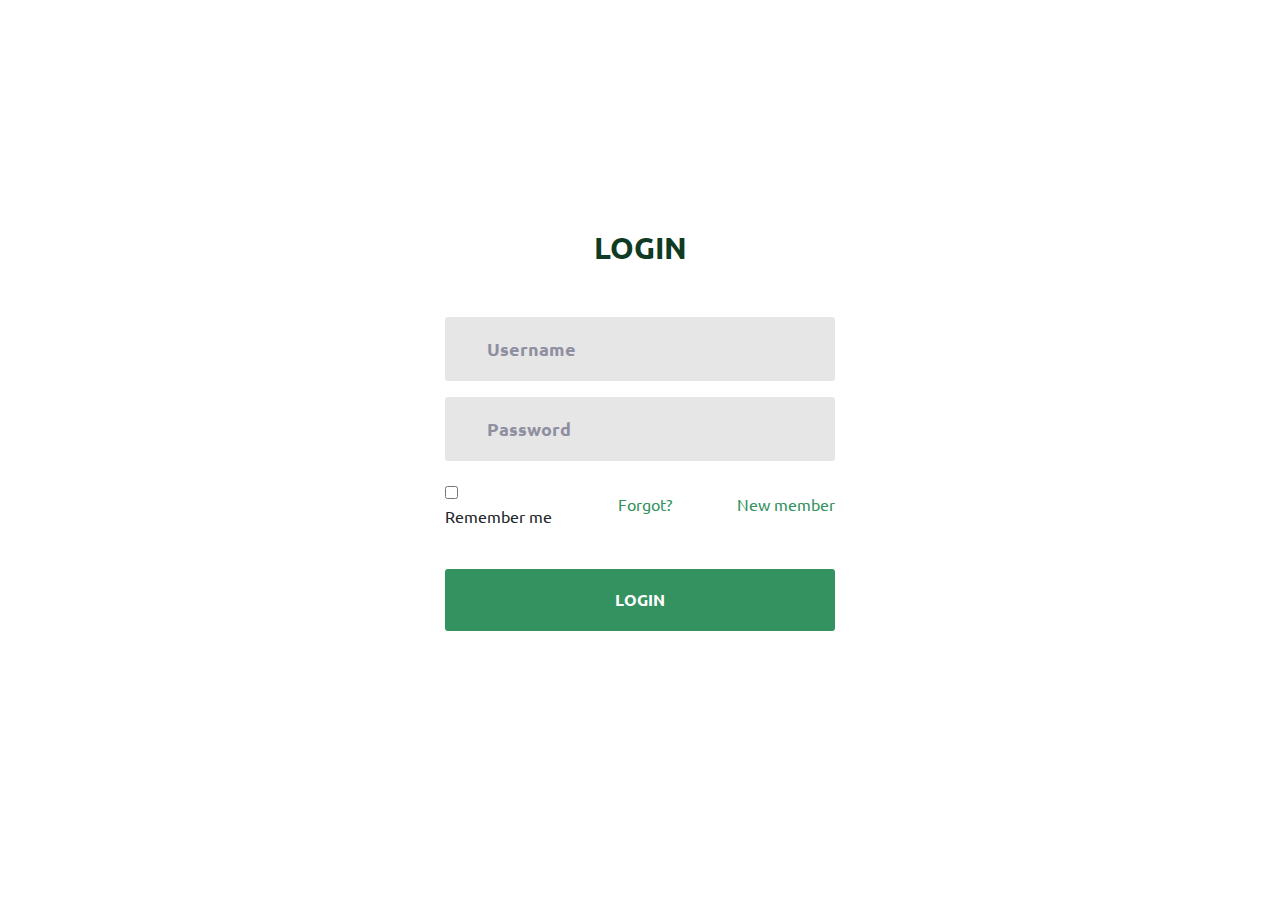
<file: chatbot/static/Login_v10/index.html>
<!DOCTYPE html>
<html lang="en">
<head>
	<title>Login V10</title>
	<meta charset="UTF-8">
	<meta name="viewport" content="width=device-width, initial-scale=1">
<!--===============================================================================================-->
	<link rel="icon" type="image/png" href="images/icons/favicon.ico"/>
<!--===============================================================================================-->
	<link rel="stylesheet" type="text/css" href="vendor/bootstrap/css/bootstrap.min.css">
<!--===============================================================================================-->
	<link rel="stylesheet" type="text/css" href="fonts/font-awesome-4.7.0/css/font-awesome.min.css">
<!--===============================================================================================-->
	<link rel="stylesheet" type="text/css" href="fonts/Linearicons-Free-v1.0.0/icon-font.min.css">
<!--===============================================================================================-->
	<link rel="stylesheet" type="text/css" href="vendor/animate/animate.css">
<!--===============================================================================================-->
	<link rel="stylesheet" type="text/css" href="vendor/css-hamburgers/hamburgers.min.css">
<!--===============================================================================================-->
	<link rel="stylesheet" type="text/css" href="vendor/animsition/css/animsition.min.css">
<!--===============================================================================================-->
	<link rel="stylesheet" type="text/css" href="vendor/select2/select2.min.css">
<!--===============================================================================================-->
	<link rel="stylesheet" type="text/css" href="vendor/daterangepicker/daterangepicker.css">
<!--===============================================================================================-->
	<link rel="stylesheet" type="text/css" href="css/util.css">
	<link rel="stylesheet" type="text/css" href="css/main.css">
<!--===============================================================================================-->
</head>
<body>

	<div class="limiter">
		<div class="container-login100">
			<div class="wrap-login100 p-t-50 p-b-90">
				<form class="login100-form validate-form flex-sb flex-w">
					<span class="login100-form-title p-b-51">
						Login
					</span>


					<div class="wrap-input100 validate-input m-b-16" data-validate = "Username is required">
						<input class="input100" type="text" name="username" placeholder="Username">
						<span class="focus-input100"></span>
					</div>


					<div class="wrap-input100 validate-input m-b-16" data-validate = "Password is required">
						<input class="input100" type="password" name="pass" placeholder="Password">
						<span class="focus-input100"></span>
					</div>

					<div class="flex-sb-m w-full p-t-3 p-b-24">
						<div class="contact100-form-checkbox">
							<input class="input-checkbox100" id="ckb1" type="checkbox" name="remember-me">
							<label class="label-checkbox100" for="ckb1">
								Remember me
							</label>
						</div>

						<div>
							<a href="#" class="txt1">
								Forgot?
							</a>
						</div>
						<div>
							<a href="#" class="txt1">
								New member
							</a>
						</div>
					</div>

					<div class="container-login100-form-btn m-t-17">
						<button class="login100-form-btn">
							Login
						</button>
					</div>

				</form>
			</div>
		</div>
	</div>


	<div id="dropDownSelect1"></div>

<!--===============================================================================================-->
	<script src="vendor/jquery/jquery-3.2.1.min.js"></script>
<!--===============================================================================================-->
	<script src="vendor/animsition/js/animsition.min.js"></script>
<!--===============================================================================================-->
	<script src="vendor/bootstrap/js/popper.js"></script>
	<script src="vendor/bootstrap/js/bootstrap.min.js"></script>
<!--===============================================================================================-->
	<script src="vendor/select2/select2.min.js"></script>
<!--===============================================================================================-->
	<script src="vendor/daterangepicker/moment.min.js"></script>
	<script src="vendor/daterangepicker/daterangepicker.js"></script>
<!--===============================================================================================-->
	<script src="vendor/countdowntime/countdowntime.js"></script>
<!--===============================================================================================-->
	<script src="js/main.js"></script>

</body>
</html>
</file>
<file: chatbot/static/Login_v10/vendor/daterangepicker/daterangepicker.css>
.daterangepicker {
  position: absolute;
  color: inherit;
  background-color: #fff;
  border-radius: 4px;
  width: 278px;
  padding: 4px;
  margin-top: 1px;
  top: 100px;
  left: 20px;
  /* Calendars */ }
  .daterangepicker:before, .daterangepicker:after {
    position: absolute;
    display: inline-block;
    border-bottom-color: rgba(0, 0, 0, 0.2);
    content: ''; }
  .daterangepicker:before {
    top: -7px;
    border-right: 7px solid transparent;
    border-left: 7px solid transparent;
    border-bottom: 7px solid #ccc; }
  .daterangepicker:after {
    top: -6px;
    border-right: 6px solid transparent;
    border-bottom: 6px solid #fff;
    border-left: 6px solid transparent; }
  .daterangepicker.opensleft:before {
    right: 9px; }
  .daterangepicker.opensleft:after {
    right: 10px; }
  .daterangepicker.openscenter:before {
    left: 0;
    right: 0;
    width: 0;
    margin-left: auto;
    margin-right: auto; }
  .daterangepicker.openscenter:after {
    left: 0;
    right: 0;
    width: 0;
    margin-left: auto;
    margin-right: auto; }
  .daterangepicker.opensright:before {
    left: 9px; }
  .daterangepicker.opensright:after {
    left: 10px; }
  .daterangepicker.dropup {
    margin-top: -5px; }
    .daterangepicker.dropup:before {
      top: initial;
      bottom: -7px;
      border-bottom: initial;
      border-top: 7px solid #ccc; }
    .daterangepicker.dropup:after {
      top: initial;
      bottom: -6px;
      border-bottom: initial;
      border-top: 6px solid #fff; }
  .daterangepicker.dropdown-menu {
    max-width: none;
    z-index: 3001; }
  .daterangepicker.single .ranges, .daterangepicker.single .calendar {
    float: none; }
  .daterangepicker.show-calendar .calendar {
    display: block; }
  .daterangepicker .calendar {
    display: none;
    max-width: 270px;
    margin: 4px; }
    .daterangepicker .calendar.single .calendar-table {
      border: none; }
    .daterangepicker .calendar th, .daterangepicker .calendar td {
      white-space: nowrap;
      text-align: center;
      min-width: 32px; }
  .daterangepicker .calendar-table {
    border: 1px solid #fff;
    padding: 4px;
    border-radius: 4px;
    background-color: #fff; }
  .daterangepicker table {
    width: 100%;
    margin: 0; }
  .daterangepicker td, .daterangepicker th {
    text-align: center;
    width: 20px;
    height: 20px;
    border-radius: 4px;
    border: 1px solid transparent;
    white-space: nowrap;
    cursor: pointer; }
    .daterangepicker td.available:hover, .daterangepicker th.available:hover {
      background-color: #eee;
      border-color: transparent;
      color: inherit; }
    .daterangepicker td.week, .daterangepicker th.week {
      font-size: 80%;
      color: #ccc; }
  .daterangepicker td.off, .daterangepicker td.off.in-range, .daterangepicker td.off.start-date, .daterangepicker td.off.end-date {
    background-color: #fff;
    border-color: transparent;
    color: #999; }
  .daterangepicker td.in-range {
    background-color: #ebf4f8;
    border-color: transparent;
    color: #000;
    border-radius: 0; }
  .daterangepicker td.start-date {
    border-radius: 4px 0 0 4px; }
  .daterangepicker td.end-date {
    border-radius: 0 4px 4px 0; }
  .daterangepicker td.start-date.end-date {
    border-radius: 4px; }
  .daterangepicker td.active, .daterangepicker td.active:hover {
    background-color: #357ebd;
    border-color: transparent;
    color: #fff; }
  .daterangepicker th.month {
    width: auto; }
  .daterangepicker td.disabled, .daterangepicker option.disabled {
    color: #999;
    cursor: not-allowed;
    text-decoration: line-through; }
  .daterangepicker select.monthselect, .daterangepicker select.yearselect {
    font-size: 12px;
    padding: 1px;
    height: auto;
    margin: 0;
    cursor: default; }
  .daterangepicker select.monthselect {
    margin-right: 2%;
    width: 56%; }
  .daterangepicker select.yearselect {
    width: 40%; }
  .daterangepicker select.hourselect, .daterangepicker select.minuteselect, .daterangepicker select.secondselect, .daterangepicker select.ampmselect {
    width: 50px;
    margin-bottom: 0; }
  .daterangepicker .input-mini {
    border: 1px solid #ccc;
    border-radius: 4px;
    color: #555;
    height: 30px;
    line-height: 30px;
    display: block;
    vertical-align: middle;
    margin: 0 0 5px 0;
    padding: 0 6px 0 28px;
    width: 100%; }
    .daterangepicker .input-mini.active {
      border: 1px solid #08c;
      border-radius: 4px; }
  .daterangepicker .daterangepicker_input {
    position: relative; }
    .daterangepicker .daterangepicker_input i {
      position: absolute;
      left: 8px;
      top: 8px; }
  .daterangepicker.rtl .input-mini {
    padding-right: 28px;
    padding-left: 6px; }
  .daterangepicker.rtl .daterangepicker_input i {
    left: auto;
    right: 8px; }
  .daterangepicker .calendar-time {
    text-align: center;
    margin: 5px auto;
    line-height: 30px;
    position: relative;
    padding-left: 28px; }
    .daterangepicker .calendar-time select.disabled {
      color: #ccc;
      cursor: not-allowed; }

.ranges {
  font-size: 11px;
  float: none;
  margin: 4px;
  text-align: left; }
  .ranges ul {
    list-style: none;
    margin: 0 auto;
    padding: 0;
    width: 100%; }
  .ranges li {
    font-size: 13px;
    background-color: #f5f5f5;
    border: 1px solid #f5f5f5;
    border-radius: 4px;
    color: #08c;
    padding: 3px 12px;
    margin-bottom: 8px;
    cursor: pointer; }
    .ranges li:hover {
      background-color: #08c;
      border: 1px solid #08c;
      color: #fff; }
    .ranges li.active {
      background-color: #08c;
      border: 1px solid #08c;
      color: #fff; }

/*  Larger Screen Styling */
@media (min-width: 564px) {
  .daterangepicker {
    width: auto; }
    .daterangepicker .ranges ul {
      width: 160px; }
    .daterangepicker.single .ranges ul {
      width: 100%; }
    .daterangepicker.single .calendar.left {
      clear: none; }
    .daterangepicker.single.ltr .ranges, .daterangepicker.single.ltr .calendar {
      float: left; }
    .daterangepicker.single.rtl .ranges, .daterangepicker.single.rtl .calendar {
      float: right; }
    .daterangepicker.ltr {
      direction: ltr;
      text-align: left; }
      .daterangepicker.ltr .calendar.left {
        clear: left;
        margin-right: 0; }
        .daterangepicker.ltr .calendar.left .calendar-table {
          border-right: none;
          border-top-right-radius: 0;
          border-bottom-right-radius: 0; }
      .daterangepicker.ltr .calendar.right {
        margin-left: 0; }
        .daterangepicker.ltr .calendar.right .calendar-table {
          border-left: none;
          border-top-left-radius: 0;
          border-bottom-left-radius: 0; }
      .daterangepicker.ltr .left .daterangepicker_input {
        padding-right: 12px; }
      .daterangepicker.ltr .calendar.left .calendar-table {
        padding-right: 12px; }
      .daterangepicker.ltr .ranges, .daterangepicker.ltr .calendar {
        float: left; }
    .daterangepicker.rtl {
      direction: rtl;
      text-align: right; }
      .daterangepicker.rtl .calendar.left {
        clear: right;
        margin-left: 0; }
        .daterangepicker.rtl .calendar.left .calendar-table {
          border-left: none;
          border-top-left-radius: 0;
          border-bottom-left-radius: 0; }
      .daterangepicker.rtl .calendar.right {
        margin-right: 0; }
        .daterangepicker.rtl .calendar.right .calendar-table {
          border-right: none;
          border-top-right-radius: 0;
          border-bottom-right-radius: 0; }
      .daterangepicker.rtl .left .daterangepicker_input {
        padding-left: 12px; }
      .daterangepicker.rtl .calendar.left .calendar-table {
        padding-left: 12px; }
      .daterangepicker.rtl .ranges, .daterangepicker.rtl .calendar {
        text-align: right;
        float: right; } }
@media (min-width: 730px) {
  .daterangepicker .ranges {
    width: auto; }
  .daterangepicker.ltr .ranges {
    float: left; }
  .daterangepicker.rtl .ranges {
    float: right; }
  .daterangepicker .calendar.left {
    clear: none !important; } }
</file>
<file: chatbot/static/Login_v10/css/util.css>
/*[ FONT SIZE ]
///////////////////////////////////////////////////////////
*/
.fs-1 {font-size: 1px;}
.fs-2 {font-size: 2px;}
.fs-3 {font-size: 3px;}
.fs-4 {font-size: 4px;}
.fs-5 {font-size: 5px;}
.fs-6 {font-size: 6px;}
.fs-7 {font-size: 7px;}
.fs-8 {font-size: 8px;}
.fs-9 {font-size: 9px;}
.fs-10 {font-size: 10px;}
.fs-11 {font-size: 11px;}
.fs-12 {font-size: 12px;}
.fs-13 {font-size: 13px;}
.fs-14 {font-size: 14px;}
.fs-15 {font-size: 15px;}
.fs-16 {font-size: 16px;}
.fs-17 {font-size: 17px;}
.fs-18 {font-size: 18px;}
.fs-19 {font-size: 19px;}
.fs-20 {font-size: 20px;}
.fs-21 {font-size: 21px;}
.fs-22 {font-size: 22px;}
.fs-23 {font-size: 23px;}
.fs-24 {font-size: 24px;}
.fs-25 {font-size: 25px;}
.fs-26 {font-size: 26px;}
.fs-27 {font-size: 27px;}
.fs-28 {font-size: 28px;}
.fs-29 {font-size: 29px;}
.fs-30 {font-size: 30px;}
.fs-31 {font-size: 31px;}
.fs-32 {font-size: 32px;}
.fs-33 {font-size: 33px;}
.fs-34 {font-size: 34px;}
.fs-35 {font-size: 35px;}
.fs-36 {font-size: 36px;}
.fs-37 {font-size: 37px;}
.fs-38 {font-size: 38px;}
.fs-39 {font-size: 39px;}
.fs-40 {font-size: 40px;}
.fs-41 {font-size: 41px;}
.fs-42 {font-size: 42px;}
.fs-43 {font-size: 43px;}
.fs-44 {font-size: 44px;}
.fs-45 {font-size: 45px;}
.fs-46 {font-size: 46px;}
.fs-47 {font-size: 47px;}
.fs-48 {font-size: 48px;}
.fs-49 {font-size: 49px;}
.fs-50 {font-size: 50px;}
.fs-51 {font-size: 51px;}
.fs-52 {font-size: 52px;}
.fs-53 {font-size: 53px;}
.fs-54 {font-size: 54px;}
.fs-55 {font-size: 55px;}
.fs-56 {font-size: 56px;}
.fs-57 {font-size: 57px;}
.fs-58 {font-size: 58px;}
.fs-59 {font-size: 59px;}
.fs-60 {font-size: 60px;}
.fs-61 {font-size: 61px;}
.fs-62 {font-size: 62px;}
.fs-63 {font-size: 63px;}
.fs-64 {font-size: 64px;}
.fs-65 {font-size: 65px;}
.fs-66 {font-size: 66px;}
.fs-67 {font-size: 67px;}
.fs-68 {font-size: 68px;}
.fs-69 {font-size: 69px;}
.fs-70 {font-size: 70px;}
.fs-71 {font-size: 71px;}
.fs-72 {font-size: 72px;}
.fs-73 {font-size: 73px;}
.fs-74 {font-size: 74px;}
.fs-75 {font-size: 75px;}
.fs-76 {font-size: 76px;}
.fs-77 {font-size: 77px;}
.fs-78 {font-size: 78px;}
.fs-79 {font-size: 79px;}
.fs-80 {font-size: 80px;}
.fs-81 {font-size: 81px;}
.fs-82 {font-size: 82px;}
.fs-83 {font-size: 83px;}
.fs-84 {font-size: 84px;}
.fs-85 {font-size: 85px;}
.fs-86 {font-size: 86px;}
.fs-87 {font-size: 87px;}
.fs-88 {font-size: 88px;}
.fs-89 {font-size: 89px;}
.fs-90 {font-size: 90px;}
.fs-91 {font-size: 91px;}
.fs-92 {font-size: 92px;}
.fs-93 {font-size: 93px;}
.fs-94 {font-size: 94px;}
.fs-95 {font-size: 95px;}
.fs-96 {font-size: 96px;}
.fs-97 {font-size: 97px;}
.fs-98 {font-size: 98px;}
.fs-99 {font-size: 99px;}
.fs-100 {font-size: 100px;}
.fs-101 {font-size: 101px;}
.fs-102 {font-size: 102px;}
.fs-103 {font-size: 103px;}
.fs-104 {font-size: 104px;}
.fs-105 {font-size: 105px;}
.fs-106 {font-size: 106px;}
.fs-107 {font-size: 107px;}
.fs-108 {font-size: 108px;}
.fs-109 {font-size: 109px;}
.fs-110 {font-size: 110px;}
.fs-111 {font-size: 111px;}
.fs-112 {font-size: 112px;}
.fs-113 {font-size: 113px;}
.fs-114 {font-size: 114px;}
.fs-115 {font-size: 115px;}
.fs-116 {font-size: 116px;}
.fs-117 {font-size: 117px;}
.fs-118 {font-size: 118px;}
.fs-119 {font-size: 119px;}
.fs-120 {font-size: 120px;}
.fs-121 {font-size: 121px;}
.fs-122 {font-size: 122px;}
.fs-123 {font-size: 123px;}
.fs-124 {font-size: 124px;}
.fs-125 {font-size: 125px;}
.fs-126 {font-size: 126px;}
.fs-127 {font-size: 127px;}
.fs-128 {font-size: 128px;}
.fs-129 {font-size: 129px;}
.fs-130 {font-size: 130px;}
.fs-131 {font-size: 131px;}
.fs-132 {font-size: 132px;}
.fs-133 {font-size: 133px;}
.fs-134 {font-size: 134px;}
.fs-135 {font-size: 135px;}
.fs-136 {font-size: 136px;}
.fs-137 {font-size: 137px;}
.fs-138 {font-size: 138px;}
.fs-139 {font-size: 139px;}
.fs-140 {font-size: 140px;}
.fs-141 {font-size: 141px;}
.fs-142 {font-size: 142px;}
.fs-143 {font-size: 143px;}
.fs-144 {font-size: 144px;}
.fs-145 {font-size: 145px;}
.fs-146 {font-size: 146px;}
.fs-147 {font-size: 147px;}
.fs-148 {font-size: 148px;}
.fs-149 {font-size: 149px;}
.fs-150 {font-size: 150px;}
.fs-151 {font-size: 151px;}
.fs-152 {font-size: 152px;}
.fs-153 {font-size: 153px;}
.fs-154 {font-size: 154px;}
.fs-155 {font-size: 155px;}
.fs-156 {font-size: 156px;}
.fs-157 {font-size: 157px;}
.fs-158 {font-size: 158px;}
.fs-159 {font-size: 159px;}
.fs-160 {font-size: 160px;}
.fs-161 {font-size: 161px;}
.fs-162 {font-size: 162px;}
.fs-163 {font-size: 163px;}
.fs-164 {font-size: 164px;}
.fs-165 {font-size: 165px;}
.fs-166 {font-size: 166px;}
.fs-167 {font-size: 167px;}
.fs-168 {font-size: 168px;}
.fs-169 {font-size: 169px;}
.fs-170 {font-size: 170px;}
.fs-171 {font-size: 171px;}
.fs-172 {font-size: 172px;}
.fs-173 {font-size: 173px;}
.fs-174 {font-size: 174px;}
.fs-175 {font-size: 175px;}
.fs-176 {font-size: 176px;}
.fs-177 {font-size: 177px;}
.fs-178 {font-size: 178px;}
.fs-179 {font-size: 179px;}
.fs-180 {font-size: 180px;}
.fs-181 {font-size: 181px;}
.fs-182 {font-size: 182px;}
.fs-183 {font-size: 183px;}
.fs-184 {font-size: 184px;}
.fs-185 {font-size: 185px;}
.fs-186 {font-size: 186px;}
.fs-187 {font-size: 187px;}
.fs-188 {font-size: 188px;}
.fs-189 {font-size: 189px;}
.fs-190 {font-size: 190px;}
.fs-191 {font-size: 191px;}
.fs-192 {font-size: 192px;}
.fs-193 {font-size: 193px;}
.fs-194 {font-size: 194px;}
.fs-195 {font-size: 195px;}
.fs-196 {font-size: 196px;}
.fs-197 {font-size: 197px;}
.fs-198 {font-size: 198px;}
.fs-199 {font-size: 199px;}
.fs-200 {font-size: 200px;}

/*[ PADDING ]
///////////////////////////////////////////////////////////
*/
.p-t-0 {padding-top: 0px;}
.p-t-1 {padding-top: 1px;}
.p-t-2 {padding-top: 2px;}
.p-t-3 {padding-top: 3px;}
.p-t-4 {padding-top: 4px;}
.p-t-5 {padding-top: 5px;}
.p-t-6 {padding-top: 6px;}
.p-t-7 {padding-top: 7px;}
.p-t-8 {padding-top: 8px;}
.p-t-9 {padding-top: 9px;}
.p-t-10 {padding-top: 10px;}
.p-t-11 {padding-top: 11px;}
.p-t-12 {padding-top: 12px;}
.p-t-13 {padding-top: 13px;}
.p-t-14 {padding-top: 14px;}
.p-t-15 {padding-top: 15px;}
.p-t-16 {padding-top: 16px;}
.p-t-17 {padding-top: 17px;}
.p-t-18 {padding-top: 18px;}
.p-t-19 {padding-top: 19px;}
.p-t-20 {padding-top: 20px;}
.p-t-21 {padding-top: 21px;}
.p-t-22 {padding-top: 22px;}
.p-t-23 {padding-top: 23px;}
.p-t-24 {padding-top: 24px;}
.p-t-25 {padding-top: 25px;}
.p-t-26 {padding-top: 26px;}
.p-t-27 {padding-top: 27px;}
.p-t-28 {padding-top: 28px;}
.p-t-29 {padding-top: 29px;}
.p-t-30 {padding-top: 30px;}
.p-t-31 {padding-top: 31px;}
.p-t-32 {padding-top: 32px;}
.p-t-33 {padding-top: 33px;}
.p-t-34 {padding-top: 34px;}
.p-t-35 {padding-top: 35px;}
.p-t-36 {padding-top: 36px;}
.p-t-37 {padding-top: 37px;}
.p-t-38 {padding-top: 38px;}
.p-t-39 {padding-top: 39px;}
.p-t-40 {padding-top: 40px;}
.p-t-41 {padding-top: 41px;}
.p-t-42 {padding-top: 42px;}
.p-t-43 {padding-top: 43px;}
.p-t-44 {padding-top: 44px;}
.p-t-45 {padding-top: 45px;}
.p-t-46 {padding-top: 46px;}
.p-t-47 {padding-top: 47px;}
.p-t-48 {padding-top: 48px;}
.p-t-49 {padding-top: 49px;}
.p-t-50 {padding-top: 50px;}
.p-t-51 {padding-top: 51px;}
.p-t-52 {padding-top: 52px;}
.p-t-53 {padding-top: 53px;}
.p-t-54 {padding-top: 54px;}
.p-t-55 {padding-top: 55px;}
.p-t-56 {padding-top: 56px;}
.p-t-57 {padding-top: 57px;}
.p-t-58 {padding-top: 58px;}
.p-t-59 {padding-top: 59px;}
.p-t-60 {padding-top: 60px;}
.p-t-61 {padding-top: 61px;}
.p-t-62 {padding-top: 62px;}
.p-t-63 {padding-top: 63px;}
.p-t-64 {padding-top: 64px;}
.p-t-65 {padding-top: 65px;}
.p-t-66 {padding-top: 66px;}
.p-t-67 {padding-top: 67px;}
.p-t-68 {padding-top: 68px;}
.p-t-69 {padding-top: 69px;}
.p-t-70 {padding-top: 70px;}
.p-t-71 {padding-top: 71px;}
.p-t-72 {padding-top: 72px;}
.p-t-73 {padding-top: 73px;}
.p-t-74 {padding-top: 74px;}
.p-t-75 {padding-top: 75px;}
.p-t-76 {padding-top: 76px;}
.p-t-77 {padding-top: 77px;}
.p-t-78 {padding-top: 78px;}
.p-t-79 {padding-top: 79px;}
.p-t-80 {padding-top: 80px;}
.p-t-81 {padding-top: 81px;}
.p-t-82 {padding-top: 82px;}
.p-t-83 {padding-top: 83px;}
.p-t-84 {padding-top: 84px;}
.p-t-85 {padding-top: 85px;}
.p-t-86 {padding-top: 86px;}
.p-t-87 {padding-top: 87px;}
.p-t-88 {padding-top: 88px;}
.p-t-89 {padding-top: 89px;}
.p-t-90 {padding-top: 90px;}
.p-t-91 {padding-top: 91px;}
.p-t-92 {padding-top: 92px;}
.p-t-93 {padding-top: 93px;}
.p-t-94 {padding-top: 94px;}
.p-t-95 {padding-top: 95px;}
.p-t-96 {padding-top: 96px;}
.p-t-97 {padding-top: 97px;}
.p-t-98 {padding-top: 98px;}
.p-t-99 {padding-top: 99px;}
.p-t-100 {padding-top: 100px;}
.p-t-101 {padding-top: 101px;}
.p-t-102 {padding-top: 102px;}
.p-t-103 {padding-top: 103px;}
.p-t-104 {padding-top: 104px;}
.p-t-105 {padding-top: 105px;}
.p-t-106 {padding-top: 106px;}
.p-t-107 {padding-top: 107px;}
.p-t-108 {padding-top: 108px;}
.p-t-109 {padding-top: 109px;}
.p-t-110 {padding-top: 110px;}
.p-t-111 {padding-top: 111px;}
.p-t-112 {padding-top: 112px;}
.p-t-113 {padding-top: 113px;}
.p-t-114 {padding-top: 114px;}
.p-t-115 {padding-top: 115px;}
.p-t-116 {padding-top: 116px;}
.p-t-117 {padding-top: 117px;}
.p-t-118 {padding-top: 118px;}
.p-t-119 {padding-top: 119px;}
.p-t-120 {padding-top: 120px;}
.p-t-121 {padding-top: 121px;}
.p-t-122 {padding-top: 122px;}
.p-t-123 {padding-top: 123px;}
.p-t-124 {padding-top: 124px;}
.p-t-125 {padding-top: 125px;}
.p-t-126 {padding-top: 126px;}
.p-t-127 {padding-top: 127px;}
.p-t-128 {padding-top: 128px;}
.p-t-129 {padding-top: 129px;}
.p-t-130 {padding-top: 130px;}
.p-t-131 {padding-top: 131px;}
.p-t-132 {padding-top: 132px;}
.p-t-133 {padding-top: 133px;}
.p-t-134 {padding-top: 134px;}
.p-t-135 {padding-top: 135px;}
.p-t-136 {padding-top: 136px;}
.p-t-137 {padding-top: 137px;}
.p-t-138 {padding-top: 138px;}
.p-t-139 {padding-top: 139px;}
.p-t-140 {padding-top: 140px;}
.p-t-141 {padding-top: 141px;}
.p-t-142 {padding-top: 142px;}
.p-t-143 {padding-top: 143px;}
.p-t-144 {padding-top: 144px;}
.p-t-145 {padding-top: 145px;}
.p-t-146 {padding-top: 146px;}
.p-t-147 {padding-top: 147px;}
.p-t-148 {padding-top: 148px;}
.p-t-149 {padding-top: 149px;}
.p-t-150 {padding-top: 150px;}
.p-t-151 {padding-top: 151px;}
.p-t-152 {padding-top: 152px;}
.p-t-153 {padding-top: 153px;}
.p-t-154 {padding-top: 154px;}
.p-t-155 {padding-top: 155px;}
.p-t-156 {padding-top: 156px;}
.p-t-157 {padding-top: 157px;}
.p-t-158 {padding-top: 158px;}
.p-t-159 {padding-top: 159px;}
.p-t-160 {padding-top: 160px;}
.p-t-161 {padding-top: 161px;}
.p-t-162 {padding-top: 162px;}
.p-t-163 {padding-top: 163px;}
.p-t-164 {padding-top: 164px;}
.p-t-165 {padding-top: 165px;}
.p-t-166 {padding-top: 166px;}
.p-t-167 {padding-top: 167px;}
.p-t-168 {padding-top: 168px;}
.p-t-169 {padding-top: 169px;}
.p-t-170 {padding-top: 170px;}
.p-t-171 {padding-top: 171px;}
.p-t-172 {padding-top: 172px;}
.p-t-173 {padding-top: 173px;}
.p-t-174 {padding-top: 174px;}
.p-t-175 {padding-top: 175px;}
.p-t-176 {padding-top: 176px;}
.p-t-177 {padding-top: 177px;}
.p-t-178 {padding-top: 178px;}
.p-t-179 {padding-top: 179px;}
.p-t-180 {padding-top: 180px;}
.p-t-181 {padding-top: 181px;}
.p-t-182 {padding-top: 182px;}
.p-t-183 {padding-top: 183px;}
.p-t-184 {padding-top: 184px;}
.p-t-185 {padding-top: 185px;}
.p-t-186 {padding-top: 186px;}
.p-t-187 {padding-top: 187px;}
.p-t-188 {padding-top: 188px;}
.p-t-189 {padding-top: 189px;}
.p-t-190 {padding-top: 190px;}
.p-t-191 {padding-top: 191px;}
.p-t-192 {padding-top: 192px;}
.p-t-193 {padding-top: 193px;}
.p-t-194 {padding-top: 194px;}
.p-t-195 {padding-top: 195px;}
.p-t-196 {padding-top: 196px;}
.p-t-197 {padding-top: 197px;}
.p-t-198 {padding-top: 198px;}
.p-t-199 {padding-top: 199px;}
.p-t-200 {padding-top: 200px;}
.p-t-201 {padding-top: 201px;}
.p-t-202 {padding-top: 202px;}
.p-t-203 {padding-top: 203px;}
.p-t-204 {padding-top: 204px;}
.p-t-205 {padding-top: 205px;}
.p-t-206 {padding-top: 206px;}
.p-t-207 {padding-top: 207px;}
.p-t-208 {padding-top: 208px;}
.p-t-209 {padding-top: 209px;}
.p-t-210 {padding-top: 210px;}
.p-t-211 {padding-top: 211px;}
.p-t-212 {padding-top: 212px;}
.p-t-213 {padding-top: 213px;}
.p-t-214 {padding-top: 214px;}
.p-t-215 {padding-top: 215px;}
.p-t-216 {padding-top: 216px;}
.p-t-217 {padding-top: 217px;}
.p-t-218 {padding-top: 218px;}
.p-t-219 {padding-top: 219px;}
.p-t-220 {padding-top: 220px;}
.p-t-221 {padding-top: 221px;}
.p-t-222 {padding-top: 222px;}
.p-t-223 {padding-top: 223px;}
.p-t-224 {padding-top: 224px;}
.p-t-225 {padding-top: 225px;}
.p-t-226 {padding-top: 226px;}
.p-t-227 {padding-top: 227px;}
.p-t-228 {padding-top: 228px;}
.p-t-229 {padding-top: 229px;}
.p-t-230 {padding-top: 230px;}
.p-t-231 {padding-top: 231px;}
.p-t-232 {padding-top: 232px;}
.p-t-233 {padding-top: 233px;}
.p-t-234 {padding-top: 234px;}
.p-t-235 {padding-top: 235px;}
.p-t-236 {padding-top: 236px;}
.p-t-237 {padding-top: 237px;}
.p-t-238 {padding-top: 238px;}
.p-t-239 {padding-top: 239px;}
.p-t-240 {padding-top: 240px;}
.p-t-241 {padding-top: 241px;}
.p-t-242 {padding-top: 242px;}
.p-t-243 {padding-top: 243px;}
.p-t-244 {padding-top: 244px;}
.p-t-245 {padding-top: 245px;}
.p-t-246 {padding-top: 246px;}
.p-t-247 {padding-top: 247px;}
.p-t-248 {padding-top: 248px;}
.p-t-249 {padding-top: 249px;}
.p-t-250 {padding-top: 250px;}
.p-b-0 {padding-bottom: 0px;}
.p-b-1 {padding-bottom: 1px;}
.p-b-2 {padding-bottom: 2px;}
.p-b-3 {padding-bottom: 3px;}
.p-b-4 {padding-bottom: 4px;}
.p-b-5 {padding-bottom: 5px;}
.p-b-6 {padding-bottom: 6px;}
.p-b-7 {padding-bottom: 7px;}
.p-b-8 {padding-bottom: 8px;}
.p-b-9 {padding-bottom: 9px;}
.p-b-10 {padding-bottom: 10px;}
.p-b-11 {padding-bottom: 11px;}
.p-b-12 {padding-bottom: 12px;}
.p-b-13 {padding-bottom: 13px;}
.p-b-14 {padding-bottom: 14px;}
.p-b-15 {padding-bottom: 15px;}
.p-b-16 {padding-bottom: 16px;}
.p-b-17 {padding-bottom: 17px;}
.p-b-18 {padding-bottom: 18px;}
.p-b-19 {padding-bottom: 19px;}
.p-b-20 {padding-bottom: 20px;}
.p-b-21 {padding-bottom: 21px;}
.p-b-22 {padding-bottom: 22px;}
.p-b-23 {padding-bottom: 23px;}
.p-b-24 {padding-bottom: 24px;}
.p-b-25 {padding-bottom: 25px;}
.p-b-26 {padding-bottom: 26px;}
.p-b-27 {padding-bottom: 27px;}
.p-b-28 {padding-bottom: 28px;}
.p-b-29 {padding-bottom: 29px;}
.p-b-30 {padding-bottom: 30px;}
.p-b-31 {padding-bottom: 31px;}
.p-b-32 {padding-bottom: 32px;}
.p-b-33 {padding-bottom: 33px;}
.p-b-34 {padding-bottom: 34px;}
.p-b-35 {padding-bottom: 35px;}
.p-b-36 {padding-bottom: 36px;}
.p-b-37 {padding-bottom: 37px;}
.p-b-38 {padding-bottom: 38px;}
.p-b-39 {padding-bottom: 39px;}
.p-b-40 {padding-bottom: 40px;}
.p-b-41 {padding-bottom: 41px;}
.p-b-42 {padding-bottom: 42px;}
.p-b-43 {padding-bottom: 43px;}
.p-b-44 {padding-bottom: 44px;}
.p-b-45 {padding-bottom: 45px;}
.p-b-46 {padding-bottom: 46px;}
.p-b-47 {padding-bottom: 47px;}
.p-b-48 {padding-bottom: 48px;}
.p-b-49 {padding-bottom: 49px;}
.p-b-50 {padding-bottom: 50px;}
.p-b-51 {padding-bottom: 51px;}
.p-b-52 {padding-bottom: 52px;}
.p-b-53 {padding-bottom: 53px;}
.p-b-54 {padding-bottom: 54px;}
.p-b-55 {padding-bottom: 55px;}
.p-b-56 {padding-bottom: 56px;}
.p-b-57 {padding-bottom: 57px;}
.p-b-58 {padding-bottom: 58px;}
.p-b-59 {padding-bottom: 59px;}
.p-b-60 {padding-bottom: 60px;}
.p-b-61 {padding-bottom: 61px;}
.p-b-62 {padding-bottom: 62px;}
.p-b-63 {padding-bottom: 63px;}
.p-b-64 {padding-bottom: 64px;}
.p-b-65 {padding-bottom: 65px;}
.p-b-66 {padding-bottom: 66px;}
.p-b-67 {padding-bottom: 67px;}
.p-b-68 {padding-bottom: 68px;}
.p-b-69 {padding-bottom: 69px;}
.p-b-70 {padding-bottom: 70px;}
.p-b-71 {padding-bottom: 71px;}
.p-b-72 {padding-bottom: 72px;}
.p-b-73 {padding-bottom: 73px;}
.p-b-74 {padding-bottom: 74px;}
.p-b-75 {padding-bottom: 75px;}
.p-b-76 {padding-bottom: 76px;}
.p-b-77 {padding-bottom: 77px;}
.p-b-78 {padding-bottom: 78px;}
.p-b-79 {padding-bottom: 79px;}
.p-b-80 {padding-bottom: 80px;}
.p-b-81 {padding-bottom: 81px;}
.p-b-82 {padding-bottom: 82px;}
.p-b-83 {padding-bottom: 83px;}
.p-b-84 {padding-bottom: 84px;}
.p-b-85 {padding-bottom: 85px;}
.p-b-86 {padding-bottom: 86px;}
.p-b-87 {padding-bottom: 87px;}
.p-b-88 {padding-bottom: 88px;}
.p-b-89 {padding-bottom: 89px;}
.p-b-90 {padding-bottom: 90px;}
.p-b-91 {padding-bottom: 91px;}
.p-b-92 {padding-bottom: 92px;}
.p-b-93 {padding-bottom: 93px;}
.p-b-94 {padding-bottom: 94px;}
.p-b-95 {padding-bottom: 95px;}
.p-b-96 {padding-bottom: 96px;}
.p-b-97 {padding-bottom: 97px;}
.p-b-98 {padding-bottom: 98px;}
.p-b-99 {padding-bottom: 99px;}
.p-b-100 {padding-bottom: 100px;}
.p-b-101 {padding-bottom: 101px;}
.p-b-102 {padding-bottom: 102px;}
.p-b-103 {padding-bottom: 103px;}
.p-b-104 {padding-bottom: 104px;}
.p-b-105 {padding-bottom: 105px;}
.p-b-106 {padding-bottom: 106px;}
.p-b-107 {padding-bottom: 107px;}
.p-b-108 {padding-bottom: 108px;}
.p-b-109 {padding-bottom: 109px;}
.p-b-110 {padding-bottom: 110px;}
.p-b-111 {padding-bottom: 111px;}
.p-b-112 {padding-bottom: 112px;}
.p-b-113 {padding-bottom: 113px;}
.p-b-114 {padding-bottom: 114px;}
.p-b-115 {padding-bottom: 115px;}
.p-b-116 {padding-bottom: 116px;}
.p-b-117 {padding-bottom: 117px;}
.p-b-118 {padding-bottom: 118px;}
.p-b-119 {padding-bottom: 119px;}
.p-b-120 {padding-bottom: 120px;}
.p-b-121 {padding-bottom: 121px;}
.p-b-122 {padding-bottom: 122px;}
.p-b-123 {padding-bottom: 123px;}
.p-b-124 {padding-bottom: 124px;}
.p-b-125 {padding-bottom: 125px;}
.p-b-126 {padding-bottom: 126px;}
.p-b-127 {padding-bottom: 127px;}
.p-b-128 {padding-bottom: 128px;}
.p-b-129 {padding-bottom: 129px;}
.p-b-130 {padding-bottom: 130px;}
.p-b-131 {padding-bottom: 131px;}
.p-b-132 {padding-bottom: 132px;}
.p-b-133 {padding-bottom: 133px;}
.p-b-134 {padding-bottom: 134px;}
.p-b-135 {padding-bottom: 135px;}
.p-b-136 {padding-bottom: 136px;}
.p-b-137 {padding-bottom: 137px;}
.p-b-138 {padding-bottom: 138px;}
.p-b-139 {padding-bottom: 139px;}
.p-b-140 {padding-bottom: 140px;}
.p-b-141 {padding-bottom: 141px;}
.p-b-142 {padding-bottom: 142px;}
.p-b-143 {padding-bottom: 143px;}
.p-b-144 {padding-bottom: 144px;}
.p-b-145 {padding-bottom: 145px;}
.p-b-146 {padding-bottom: 146px;}
.p-b-147 {padding-bottom: 147px;}
.p-b-148 {padding-bottom: 148px;}
.p-b-149 {padding-bottom: 149px;}
.p-b-150 {padding-bottom: 150px;}
.p-b-151 {padding-bottom: 151px;}
.p-b-152 {padding-bottom: 152px;}
.p-b-153 {padding-bottom: 153px;}
.p-b-154 {padding-bottom: 154px;}
.p-b-155 {padding-bottom: 155px;}
.p-b-156 {padding-bottom: 156px;}
.p-b-157 {padding-bottom: 157px;}
.p-b-158 {padding-bottom: 158px;}
.p-b-159 {padding-bottom: 159px;}
.p-b-160 {padding-bottom: 160px;}
.p-b-161 {padding-bottom: 161px;}
.p-b-162 {padding-bottom: 162px;}
.p-b-163 {padding-bottom: 163px;}
.p-b-164 {padding-bottom: 164px;}
.p-b-165 {padding-bottom: 165px;}
.p-b-166 {padding-bottom: 166px;}
.p-b-167 {padding-bottom: 167px;}
.p-b-168 {padding-bottom: 168px;}
.p-b-169 {padding-bottom: 169px;}
.p-b-170 {padding-bottom: 170px;}
.p-b-171 {padding-bottom: 171px;}
.p-b-172 {padding-bottom: 172px;}
.p-b-173 {padding-bottom: 173px;}
.p-b-174 {padding-bottom: 174px;}
.p-b-175 {padding-bottom: 175px;}
.p-b-176 {padding-bottom: 176px;}
.p-b-177 {padding-bottom: 177px;}
.p-b-178 {padding-bottom: 178px;}
.p-b-179 {padding-bottom: 179px;}
.p-b-180 {padding-bottom: 180px;}
.p-b-181 {padding-bottom: 181px;}
.p-b-182 {padding-bottom: 182px;}
.p-b-183 {padding-bottom: 183px;}
.p-b-184 {padding-bottom: 184px;}
.p-b-185 {padding-bottom: 185px;}
.p-b-186 {padding-bottom: 186px;}
.p-b-187 {padding-bottom: 187px;}
.p-b-188 {padding-bottom: 188px;}
.p-b-189 {padding-bottom: 189px;}
.p-b-190 {padding-bottom: 190px;}
.p-b-191 {padding-bottom: 191px;}
.p-b-192 {padding-bottom: 192px;}
.p-b-193 {padding-bottom: 193px;}
.p-b-194 {padding-bottom: 194px;}
.p-b-195 {padding-bottom: 195px;}
.p-b-196 {padding-bottom: 196px;}
.p-b-197 {padding-bottom: 197px;}
.p-b-198 {padding-bottom: 198px;}
.p-b-199 {padding-bottom: 199px;}
.p-b-200 {padding-bottom: 200px;}
.p-b-201 {padding-bottom: 201px;}
.p-b-202 {padding-bottom: 202px;}
.p-b-203 {padding-bottom: 203px;}
.p-b-204 {padding-bottom: 204px;}
.p-b-205 {padding-bottom: 205px;}
.p-b-206 {padding-bottom: 206px;}
.p-b-207 {padding-bottom: 207px;}
.p-b-208 {padding-bottom: 208px;}
.p-b-209 {padding-bottom: 209px;}
.p-b-210 {padding-bottom: 210px;}
.p-b-211 {padding-bottom: 211px;}
.p-b-212 {padding-bottom: 212px;}
.p-b-213 {padding-bottom: 213px;}
.p-b-214 {padding-bottom: 214px;}
.p-b-215 {padding-bottom: 215px;}
.p-b-216 {padding-bottom: 216px;}
.p-b-217 {padding-bottom: 217px;}
.p-b-218 {padding-bottom: 218px;}
.p-b-219 {padding-bottom: 219px;}
.p-b-220 {padding-bottom: 220px;}
.p-b-221 {padding-bottom: 221px;}
.p-b-222 {padding-bottom: 222px;}
.p-b-223 {padding-bottom: 223px;}
.p-b-224 {padding-bottom: 224px;}
.p-b-225 {padding-bottom: 225px;}
.p-b-226 {padding-bottom: 226px;}
.p-b-227 {padding-bottom: 227px;}
.p-b-228 {padding-bottom: 228px;}
.p-b-229 {padding-bottom: 229px;}
.p-b-230 {padding-bottom: 230px;}
.p-b-231 {padding-bottom: 231px;}
.p-b-232 {padding-bottom: 232px;}
.p-b-233 {padding-bottom: 233px;}
.p-b-234 {padding-bottom: 234px;}
.p-b-235 {padding-bottom: 235px;}
.p-b-236 {padding-bottom: 236px;}
.p-b-237 {padding-bottom: 237px;}
.p-b-238 {padding-bottom: 238px;}
.p-b-239 {padding-bottom: 239px;}
.p-b-240 {padding-bottom: 240px;}
.p-b-241 {padding-bottom: 241px;}
.p-b-242 {padding-bottom: 242px;}
.p-b-243 {padding-bottom: 243px;}
.p-b-244 {padding-bottom: 244px;}
.p-b-245 {padding-bottom: 245px;}
.p-b-246 {padding-bottom: 246px;}
.p-b-247 {padding-bottom: 247px;}
.p-b-248 {padding-bottom: 248px;}
.p-b-249 {padding-bottom: 249px;}
.p-b-250 {padding-bottom: 250px;}
.p-l-0 {padding-left: 0px;}
.p-l-1 {padding-left: 1px;}
.p-l-2 {padding-left: 2px;}
.p-l-3 {padding-left: 3px;}
.p-l-4 {padding-left: 4px;}
.p-l-5 {padding-left: 5px;}
.p-l-6 {padding-left: 6px;}
.p-l-7 {padding-left: 7px;}
.p-l-8 {padding-left: 8px;}
.p-l-9 {padding-left: 9px;}
.p-l-10 {padding-left: 10px;}
.p-l-11 {padding-left: 11px;}
.p-l-12 {padding-left: 12px;}
.p-l-13 {padding-left: 13px;}
.p-l-14 {padding-left: 14px;}
.p-l-15 {padding-left: 15px;}
.p-l-16 {padding-left: 16px;}
.p-l-17 {padding-left: 17px;}
.p-l-18 {padding-left: 18px;}
.p-l-19 {padding-left: 19px;}
.p-l-20 {padding-left: 20px;}
.p-l-21 {padding-left: 21px;}
.p-l-22 {padding-left: 22px;}
.p-l-23 {padding-left: 23px;}
.p-l-24 {padding-left: 24px;}
.p-l-25 {padding-left: 25px;}
.p-l-26 {padding-left: 26px;}
.p-l-27 {padding-left: 27px;}
.p-l-28 {padding-left: 28px;}
.p-l-29 {padding-left: 29px;}
.p-l-30 {padding-left: 30px;}
.p-l-31 {padding-left: 31px;}
.p-l-32 {padding-left: 32px;}
.p-l-33 {padding-left: 33px;}
.p-l-34 {padding-left: 34px;}
.p-l-35 {padding-left: 35px;}
.p-l-36 {padding-left: 36px;}
.p-l-37 {padding-left: 37px;}
.p-l-38 {padding-left: 38px;}
.p-l-39 {padding-left: 39px;}
.p-l-40 {padding-left: 40px;}
.p-l-41 {padding-left: 41px;}
.p-l-42 {padding-left: 42px;}
.p-l-43 {padding-left: 43px;}
.p-l-44 {padding-left: 44px;}
.p-l-45 {padding-left: 45px;}
.p-l-46 {padding-left: 46px;}
.p-l-47 {padding-left: 47px;}
.p-l-48 {padding-left: 48px;}
.p-l-49 {padding-left: 49px;}
.p-l-50 {padding-left: 50px;}
.p-l-51 {padding-left: 51px;}
.p-l-52 {padding-left: 52px;}
.p-l-53 {padding-left: 53px;}
.p-l-54 {padding-left: 54px;}
.p-l-55 {padding-left: 55px;}
.p-l-56 {padding-left: 56px;}
.p-l-57 {padding-left: 57px;}
.p-l-58 {padding-left: 58px;}
.p-l-59 {padding-left: 59px;}
.p-l-60 {padding-left: 60px;}
.p-l-61 {padding-left: 61px;}
.p-l-62 {padding-left: 62px;}
.p-l-63 {padding-left: 63px;}
.p-l-64 {padding-left: 64px;}
.p-l-65 {padding-left: 65px;}
.p-l-66 {padding-left: 66px;}
.p-l-67 {padding-left: 67px;}
.p-l-68 {padding-left: 68px;}
.p-l-69 {padding-left: 69px;}
.p-l-70 {padding-left: 70px;}
.p-l-71 {padding-left: 71px;}
.p-l-72 {padding-left: 72px;}
.p-l-73 {padding-left: 73px;}
.p-l-74 {padding-left: 74px;}
.p-l-75 {padding-left: 75px;}
.p-l-76 {padding-left: 76px;}
.p-l-77 {padding-left: 77px;}
.p-l-78 {padding-left: 78px;}
.p-l-79 {padding-left: 79px;}
.p-l-80 {padding-left: 80px;}
.p-l-81 {padding-left: 81px;}
.p-l-82 {padding-left: 82px;}
.p-l-83 {padding-left: 83px;}
.p-l-84 {padding-left: 84px;}
.p-l-85 {padding-left: 85px;}
.p-l-86 {padding-left: 86px;}
.p-l-87 {padding-left: 87px;}
.p-l-88 {padding-left: 88px;}
.p-l-89 {padding-left: 89px;}
.p-l-90 {padding-left: 90px;}
.p-l-91 {padding-left: 91px;}
.p-l-92 {padding-left: 92px;}
.p-l-93 {padding-left: 93px;}
.p-l-94 {padding-left: 94px;}
.p-l-95 {padding-left: 95px;}
.p-l-96 {padding-left: 96px;}
.p-l-97 {padding-left: 97px;}
.p-l-98 {padding-left: 98px;}
.p-l-99 {padding-left: 99px;}
.p-l-100 {padding-left: 100px;}
.p-l-101 {padding-left: 101px;}
.p-l-102 {padding-left: 102px;}
.p-l-103 {padding-left: 103px;}
.p-l-104 {padding-left: 104px;}
.p-l-105 {padding-left: 105px;}
.p-l-106 {padding-left: 106px;}
.p-l-107 {padding-left: 107px;}
.p-l-108 {padding-left: 108px;}
.p-l-109 {padding-left: 109px;}
.p-l-110 {padding-left: 110px;}
.p-l-111 {padding-left: 111px;}
.p-l-112 {padding-left: 112px;}
.p-l-113 {padding-left: 113px;}
.p-l-114 {padding-left: 114px;}
.p-l-115 {padding-left: 115px;}
.p-l-116 {padding-left: 116px;}
.p-l-117 {padding-left: 117px;}
.p-l-118 {padding-left: 118px;}
.p-l-119 {padding-left: 119px;}
.p-l-120 {padding-left: 120px;}
.p-l-121 {padding-left: 121px;}
.p-l-122 {padding-left: 122px;}
.p-l-123 {padding-left: 123px;}
.p-l-124 {padding-left: 124px;}
.p-l-125 {padding-left: 125px;}
.p-l-126 {padding-left: 126px;}
.p-l-127 {padding-left: 127px;}
.p-l-128 {padding-left: 128px;}
.p-l-129 {padding-left: 129px;}
.p-l-130 {padding-left: 130px;}
.p-l-131 {padding-left: 131px;}
.p-l-132 {padding-left: 132px;}
.p-l-133 {padding-left: 133px;}
.p-l-134 {padding-left: 134px;}
.p-l-135 {padding-left: 135px;}
.p-l-136 {padding-left: 136px;}
.p-l-137 {padding-left: 137px;}
.p-l-138 {padding-left: 138px;}
.p-l-139 {padding-left: 139px;}
.p-l-140 {padding-left: 140px;}
.p-l-141 {padding-left: 141px;}
.p-l-142 {padding-left: 142px;}
.p-l-143 {padding-left: 143px;}
.p-l-144 {padding-left: 144px;}
.p-l-145 {padding-left: 145px;}
.p-l-146 {padding-left: 146px;}
.p-l-147 {padding-left: 147px;}
.p-l-148 {padding-left: 148px;}
.p-l-149 {padding-left: 149px;}
.p-l-150 {padding-left: 150px;}
.p-l-151 {padding-left: 151px;}
.p-l-152 {padding-left: 152px;}
.p-l-153 {padding-left: 153px;}
.p-l-154 {padding-left: 154px;}
.p-l-155 {padding-left: 155px;}
.p-l-156 {padding-left: 156px;}
.p-l-157 {padding-left: 157px;}
.p-l-158 {padding-left: 158px;}
.p-l-159 {padding-left: 159px;}
.p-l-160 {padding-left: 160px;}
.p-l-161 {padding-left: 161px;}
.p-l-162 {padding-left: 162px;}
.p-l-163 {padding-left: 163px;}
.p-l-164 {padding-left: 164px;}
.p-l-165 {padding-left: 165px;}
.p-l-166 {padding-left: 166px;}
.p-l-167 {padding-left: 167px;}
.p-l-168 {padding-left: 168px;}
.p-l-169 {padding-left: 169px;}
.p-l-170 {padding-left: 170px;}
.p-l-171 {padding-left: 171px;}
.p-l-172 {padding-left: 172px;}
.p-l-173 {padding-left: 173px;}
.p-l-174 {padding-left: 174px;}
.p-l-175 {padding-left: 175px;}
.p-l-176 {padding-left: 176px;}
.p-l-177 {padding-left: 177px;}
.p-l-178 {padding-left: 178px;}
.p-l-179 {padding-left: 179px;}
.p-l-180 {padding-left: 180px;}
.p-l-181 {padding-left: 181px;}
.p-l-182 {padding-left: 182px;}
.p-l-183 {padding-left: 183px;}
.p-l-184 {padding-left: 184px;}
.p-l-185 {padding-left: 185px;}
.p-l-186 {padding-left: 186px;}
.p-l-187 {padding-left: 187px;}
.p-l-188 {padding-left: 188px;}
.p-l-189 {padding-left: 189px;}
.p-l-190 {padding-left: 190px;}
.p-l-191 {padding-left: 191px;}
.p-l-192 {padding-left: 192px;}
.p-l-193 {padding-left: 193px;}
.p-l-194 {padding-left: 194px;}
.p-l-195 {padding-left: 195px;}
.p-l-196 {padding-left: 196px;}
.p-l-197 {padding-left: 197px;}
.p-l-198 {padding-left: 198px;}
.p-l-199 {padding-left: 199px;}
.p-l-200 {padding-left: 200px;}
.p-l-201 {padding-left: 201px;}
.p-l-202 {padding-left: 202px;}
.p-l-203 {padding-left: 203px;}
.p-l-204 {padding-left: 204px;}
.p-l-205 {padding-left: 205px;}
.p-l-206 {padding-left: 206px;}
.p-l-207 {padding-left: 207px;}
.p-l-208 {padding-left: 208px;}
.p-l-209 {padding-left: 209px;}
.p-l-210 {padding-left: 210px;}
.p-l-211 {padding-left: 211px;}
.p-l-212 {padding-left: 212px;}
.p-l-213 {padding-left: 213px;}
.p-l-214 {padding-left: 214px;}
.p-l-215 {padding-left: 215px;}
.p-l-216 {padding-left: 216px;}
.p-l-217 {padding-left: 217px;}
.p-l-218 {padding-left: 218px;}
.p-l-219 {padding-left: 219px;}
.p-l-220 {padding-left: 220px;}
.p-l-221 {padding-left: 221px;}
.p-l-222 {padding-left: 222px;}
.p-l-223 {padding-left: 223px;}
.p-l-224 {padding-left: 224px;}
.p-l-225 {padding-left: 225px;}
.p-l-226 {padding-left: 226px;}
.p-l-227 {padding-left: 227px;}
.p-l-228 {padding-left: 228px;}
.p-l-229 {padding-left: 229px;}
.p-l-230 {padding-left: 230px;}
.p-l-231 {padding-left: 231px;}
.p-l-232 {padding-left: 232px;}
.p-l-233 {padding-left: 233px;}
.p-l-234 {padding-left: 234px;}
.p-l-235 {padding-left: 235px;}
.p-l-236 {padding-left: 236px;}
.p-l-237 {padding-left: 237px;}
.p-l-238 {padding-left: 238px;}
.p-l-239 {padding-left: 239px;}
.p-l-240 {padding-left: 240px;}
.p-l-241 {padding-left: 241px;}
.p-l-242 {padding-left: 242px;}
.p-l-243 {padding-left: 243px;}
.p-l-244 {padding-left: 244px;}
.p-l-245 {padding-left: 245px;}
.p-l-246 {padding-left: 246px;}
.p-l-247 {padding-left: 247px;}
.p-l-248 {padding-left: 248px;}
.p-l-249 {padding-left: 249px;}
.p-l-250 {padding-left: 250px;}
.p-r-0 {padding-right: 0px;}
.p-r-1 {padding-right: 1px;}
.p-r-2 {padding-right: 2px;}
.p-r-3 {padding-right: 3px;}
.p-r-4 {padding-right: 4px;}
.p-r-5 {padding-right: 5px;}
.p-r-6 {padding-right: 6px;}
.p-r-7 {padding-right: 7px;}
.p-r-8 {padding-right: 8px;}
.p-r-9 {padding-right: 9px;}
.p-r-10 {padding-right: 10px;}
.p-r-11 {padding-right: 11px;}
.p-r-12 {padding-right: 12px;}
.p-r-13 {padding-right: 13px;}
.p-r-14 {padding-right: 14px;}
.p-r-15 {padding-right: 15px;}
.p-r-16 {padding-right: 16px;}
.p-r-17 {padding-right: 17px;}
.p-r-18 {padding-right: 18px;}
.p-r-19 {padding-right: 19px;}
.p-r-20 {padding-right: 20px;}
.p-r-21 {padding-right: 21px;}
.p-r-22 {padding-right: 22px;}
.p-r-23 {padding-right: 23px;}
.p-r-24 {padding-right: 24px;}
.p-r-25 {padding-right: 25px;}
.p-r-26 {padding-right: 26px;}
.p-r-27 {padding-right: 27px;}
.p-r-28 {padding-right: 28px;}
.p-r-29 {padding-right: 29px;}
.p-r-30 {padding-right: 30px;}
.p-r-31 {padding-right: 31px;}
.p-r-32 {padding-right: 32px;}
.p-r-33 {padding-right: 33px;}
.p-r-34 {padding-right: 34px;}
.p-r-35 {padding-right: 35px;}
.p-r-36 {padding-right: 36px;}
.p-r-37 {padding-right: 37px;}
.p-r-38 {padding-right: 38px;}
.p-r-39 {padding-right: 39px;}
.p-r-40 {padding-right: 40px;}
.p-r-41 {padding-right: 41px;}
.p-r-42 {padding-right: 42px;}
.p-r-43 {padding-right: 43px;}
.p-r-44 {padding-right: 44px;}
.p-r-45 {padding-right: 45px;}
.p-r-46 {padding-right: 46px;}
.p-r-47 {padding-right: 47px;}
.p-r-48 {padding-right: 48px;}
.p-r-49 {padding-right: 49px;}
.p-r-50 {padding-right: 50px;}
.p-r-51 {padding-right: 51px;}
.p-r-52 {padding-right: 52px;}
.p-r-53 {padding-right: 53px;}
.p-r-54 {padding-right: 54px;}
.p-r-55 {padding-right: 55px;}
.p-r-56 {padding-right: 56px;}
.p-r-57 {padding-right: 57px;}
.p-r-58 {padding-right: 58px;}
.p-r-59 {padding-right: 59px;}
.p-r-60 {padding-right: 60px;}
.p-r-61 {padding-right: 61px;}
.p-r-62 {padding-right: 62px;}
.p-r-63 {padding-right: 63px;}
.p-r-64 {padding-right: 64px;}
.p-r-65 {padding-right: 65px;}
.p-r-66 {padding-right: 66px;}
.p-r-67 {padding-right: 67px;}
.p-r-68 {padding-right: 68px;}
.p-r-69 {padding-right: 69px;}
.p-r-70 {padding-right: 70px;}
.p-r-71 {padding-right: 71px;}
.p-r-72 {padding-right: 72px;}
.p-r-73 {padding-right: 73px;}
.p-r-74 {padding-right: 74px;}
.p-r-75 {padding-right: 75px;}
.p-r-76 {padding-right: 76px;}
.p-r-77 {padding-right: 77px;}
.p-r-78 {padding-right: 78px;}
.p-r-79 {padding-right: 79px;}
.p-r-80 {padding-right: 80px;}
.p-r-81 {padding-right: 81px;}
.p-r-82 {padding-right: 82px;}
.p-r-83 {padding-right: 83px;}
.p-r-84 {padding-right: 84px;}
.p-r-85 {padding-right: 85px;}
.p-r-86 {padding-right: 86px;}
.p-r-87 {padding-right: 87px;}
.p-r-88 {padding-right: 88px;}
.p-r-89 {padding-right: 89px;}
.p-r-90 {padding-right: 90px;}
.p-r-91 {padding-right: 91px;}
.p-r-92 {padding-right: 92px;}
.p-r-93 {padding-right: 93px;}
.p-r-94 {padding-right: 94px;}
.p-r-95 {padding-right: 95px;}
.p-r-96 {padding-right: 96px;}
.p-r-97 {padding-right: 97px;}
.p-r-98 {padding-right: 98px;}
.p-r-99 {padding-right: 99px;}
.p-r-100 {padding-right: 100px;}
.p-r-101 {padding-right: 101px;}
.p-r-102 {padding-right: 102px;}
.p-r-103 {padding-right: 103px;}
.p-r-104 {padding-right: 104px;}
.p-r-105 {padding-right: 105px;}
.p-r-106 {padding-right: 106px;}
.p-r-107 {padding-right: 107px;}
.p-r-108 {padding-right: 108px;}
.p-r-109 {padding-right: 109px;}
.p-r-110 {padding-right: 110px;}
.p-r-111 {padding-right: 111px;}
.p-r-112 {padding-right: 112px;}
.p-r-113 {padding-right: 113px;}
.p-r-114 {padding-right: 114px;}
.p-r-115 {padding-right: 115px;}
.p-r-116 {padding-right: 116px;}
.p-r-117 {padding-right: 117px;}
.p-r-118 {padding-right: 118px;}
.p-r-119 {padding-right: 119px;}
.p-r-120 {padding-right: 120px;}
.p-r-121 {padding-right: 121px;}
.p-r-122 {padding-right: 122px;}
.p-r-123 {padding-right: 123px;}
.p-r-124 {padding-right: 124px;}
.p-r-125 {padding-right: 125px;}
.p-r-126 {padding-right: 126px;}
.p-r-127 {padding-right: 127px;}
.p-r-128 {padding-right: 128px;}
.p-r-129 {padding-right: 129px;}
.p-r-130 {padding-right: 130px;}
.p-r-131 {padding-right: 131px;}
.p-r-132 {padding-right: 132px;}
.p-r-133 {padding-right: 133px;}
.p-r-134 {padding-right: 134px;}
.p-r-135 {padding-right: 135px;}
.p-r-136 {padding-right: 136px;}
.p-r-137 {padding-right: 137px;}
.p-r-138 {padding-right: 138px;}
.p-r-139 {padding-right: 139px;}
.p-r-140 {padding-right: 140px;}
.p-r-141 {padding-right: 141px;}
.p-r-142 {padding-right: 142px;}
.p-r-143 {padding-right: 143px;}
.p-r-144 {padding-right: 144px;}
.p-r-145 {padding-right: 145px;}
.p-r-146 {padding-right: 146px;}
.p-r-147 {padding-right: 147px;}
.p-r-148 {padding-right: 148px;}
.p-r-149 {padding-right: 149px;}
.p-r-150 {padding-right: 150px;}
.p-r-151 {padding-right: 151px;}
.p-r-152 {padding-right: 152px;}
.p-r-153 {padding-right: 153px;}
.p-r-154 {padding-right: 154px;}
.p-r-155 {padding-right: 155px;}
.p-r-156 {padding-right: 156px;}
.p-r-157 {padding-right: 157px;}
.p-r-158 {padding-right: 158px;}
.p-r-159 {padding-right: 159px;}
.p-r-160 {padding-right: 160px;}
.p-r-161 {padding-right: 161px;}
.p-r-162 {padding-right: 162px;}
.p-r-163 {padding-right: 163px;}
.p-r-164 {padding-right: 164px;}
.p-r-165 {padding-right: 165px;}
.p-r-166 {padding-right: 166px;}
.p-r-167 {padding-right: 167px;}
.p-r-168 {padding-right: 168px;}
.p-r-169 {padding-right: 169px;}
.p-r-170 {padding-right: 170px;}
.p-r-171 {padding-right: 171px;}
.p-r-172 {padding-right: 172px;}
.p-r-173 {padding-right: 173px;}
.p-r-174 {padding-right: 174px;}
.p-r-175 {padding-right: 175px;}
.p-r-176 {padding-right: 176px;}
.p-r-177 {padding-right: 177px;}
.p-r-178 {padding-right: 178px;}
.p-r-179 {padding-right: 179px;}
.p-r-180 {padding-right: 180px;}
.p-r-181 {padding-right: 181px;}
.p-r-182 {padding-right: 182px;}
.p-r-183 {padding-right: 183px;}
.p-r-184 {padding-right: 184px;}
.p-r-185 {padding-right: 185px;}
.p-r-186 {padding-right: 186px;}
.p-r-187 {padding-right: 187px;}
.p-r-188 {padding-right: 188px;}
.p-r-189 {padding-right: 189px;}
.p-r-190 {padding-right: 190px;}
.p-r-191 {padding-right: 191px;}
.p-r-192 {padding-right: 192px;}
.p-r-193 {padding-right: 193px;}
.p-r-194 {padding-right: 194px;}
.p-r-195 {padding-right: 195px;}
.p-r-196 {padding-right: 196px;}
.p-r-197 {padding-right: 197px;}
.p-r-198 {padding-right: 198px;}
.p-r-199 {padding-right: 199px;}
.p-r-200 {padding-right: 200px;}
.p-r-201 {padding-right: 201px;}
.p-r-202 {padding-right: 202px;}
.p-r-203 {padding-right: 203px;}
.p-r-204 {padding-right: 204px;}
.p-r-205 {padding-right: 205px;}
.p-r-206 {padding-right: 206px;}
.p-r-207 {padding-right: 207px;}
.p-r-208 {padding-right: 208px;}
.p-r-209 {padding-right: 209px;}
.p-r-210 {padding-right: 210px;}
.p-r-211 {padding-right: 211px;}
.p-r-212 {padding-right: 212px;}
.p-r-213 {padding-right: 213px;}
.p-r-214 {padding-right: 214px;}
.p-r-215 {padding-right: 215px;}
.p-r-216 {padding-right: 216px;}
.p-r-217 {padding-right: 217px;}
.p-r-218 {padding-right: 218px;}
.p-r-219 {padding-right: 219px;}
.p-r-220 {padding-right: 220px;}
.p-r-221 {padding-right: 221px;}
.p-r-222 {padding-right: 222px;}
.p-r-223 {padding-right: 223px;}
.p-r-224 {padding-right: 224px;}
.p-r-225 {padding-right: 225px;}
.p-r-226 {padding-right: 226px;}
.p-r-227 {padding-right: 227px;}
.p-r-228 {padding-right: 228px;}
.p-r-229 {padding-right: 229px;}
.p-r-230 {padding-right: 230px;}
.p-r-231 {padding-right: 231px;}
.p-r-232 {padding-right: 232px;}
.p-r-233 {padding-right: 233px;}
.p-r-234 {padding-right: 234px;}
.p-r-235 {padding-right: 235px;}
.p-r-236 {padding-right: 236px;}
.p-r-237 {padding-right: 237px;}
.p-r-238 {padding-right: 238px;}
.p-r-239 {padding-right: 239px;}
.p-r-240 {padding-right: 240px;}
.p-r-241 {padding-right: 241px;}
.p-r-242 {padding-right: 242px;}
.p-r-243 {padding-right: 243px;}
.p-r-244 {padding-right: 244px;}
.p-r-245 {padding-right: 245px;}
.p-r-246 {padding-right: 246px;}
.p-r-247 {padding-right: 247px;}
.p-r-248 {padding-right: 248px;}
.p-r-249 {padding-right: 249px;}
.p-r-250 {padding-right: 250px;}

/*[ MARGIN ]
///////////////////////////////////////////////////////////
*/
.m-t-0 {margin-top: 0px;}
.m-t-1 {margin-top: 1px;}
.m-t-2 {margin-top: 2px;}
.m-t-3 {margin-top: 3px;}
.m-t-4 {margin-top: 4px;}
.m-t-5 {margin-top: 5px;}
.m-t-6 {margin-top: 6px;}
.m-t-7 {margin-top: 7px;}
.m-t-8 {margin-top: 8px;}
.m-t-9 {margin-top: 9px;}
.m-t-10 {margin-top: 10px;}
.m-t-11 {margin-top: 11px;}
.m-t-12 {margin-top: 12px;}
.m-t-13 {margin-top: 13px;}
.m-t-14 {margin-top: 14px;}
.m-t-15 {margin-top: 15px;}
.m-t-16 {margin-top: 16px;}
.m-t-17 {margin-top: 17px;}
.m-t-18 {margin-top: 18px;}
.m-t-19 {margin-top: 19px;}
.m-t-20 {margin-top: 20px;}
.m-t-21 {margin-top: 21px;}
.m-t-22 {margin-top: 22px;}
.m-t-23 {margin-top: 23px;}
.m-t-24 {margin-top: 24px;}
.m-t-25 {margin-top: 25px;}
.m-t-26 {margin-top: 26px;}
.m-t-27 {margin-top: 27px;}
.m-t-28 {margin-top: 28px;}
.m-t-29 {margin-top: 29px;}
.m-t-30 {margin-top: 30px;}
.m-t-31 {margin-top: 31px;}
.m-t-32 {margin-top: 32px;}
.m-t-33 {margin-top: 33px;}
.m-t-34 {margin-top: 34px;}
.m-t-35 {margin-top: 35px;}
.m-t-36 {margin-top: 36px;}
.m-t-37 {margin-top: 37px;}
.m-t-38 {margin-top: 38px;}
.m-t-39 {margin-top: 39px;}
.m-t-40 {margin-top: 40px;}
.m-t-41 {margin-top: 41px;}
.m-t-42 {margin-top: 42px;}
.m-t-43 {margin-top: 43px;}
.m-t-44 {margin-top: 44px;}
.m-t-45 {margin-top: 45px;}
.m-t-46 {margin-top: 46px;}
.m-t-47 {margin-top: 47px;}
.m-t-48 {margin-top: 48px;}
.m-t-49 {margin-top: 49px;}
.m-t-50 {margin-top: 50px;}
.m-t-51 {margin-top: 51px;}
.m-t-52 {margin-top: 52px;}
.m-t-53 {margin-top: 53px;}
.m-t-54 {margin-top: 54px;}
.m-t-55 {margin-top: 55px;}
.m-t-56 {margin-top: 56px;}
.m-t-57 {margin-top: 57px;}
.m-t-58 {margin-top: 58px;}
.m-t-59 {margin-top: 59px;}
.m-t-60 {margin-top: 60px;}
.m-t-61 {margin-top: 61px;}
.m-t-62 {margin-top: 62px;}
.m-t-63 {margin-top: 63px;}
.m-t-64 {margin-top: 64px;}
.m-t-65 {margin-top: 65px;}
.m-t-66 {margin-top: 66px;}
.m-t-67 {margin-top: 67px;}
.m-t-68 {margin-top: 68px;}
.m-t-69 {margin-top: 69px;}
.m-t-70 {margin-top: 70px;}
.m-t-71 {margin-top: 71px;}
.m-t-72 {margin-top: 72px;}
.m-t-73 {margin-top: 73px;}
.m-t-74 {margin-top: 74px;}
.m-t-75 {margin-top: 75px;}
.m-t-76 {margin-top: 76px;}
.m-t-77 {margin-top: 77px;}
.m-t-78 {margin-top: 78px;}
.m-t-79 {margin-top: 79px;}
.m-t-80 {margin-top: 80px;}
.m-t-81 {margin-top: 81px;}
.m-t-82 {margin-top: 82px;}
.m-t-83 {margin-top: 83px;}
.m-t-84 {margin-top: 84px;}
.m-t-85 {margin-top: 85px;}
.m-t-86 {margin-top: 86px;}
.m-t-87 {margin-top: 87px;}
.m-t-88 {margin-top: 88px;}
.m-t-89 {margin-top: 89px;}
.m-t-90 {margin-top: 90px;}
.m-t-91 {margin-top: 91px;}
.m-t-92 {margin-top: 92px;}
.m-t-93 {margin-top: 93px;}
.m-t-94 {margin-top: 94px;}
.m-t-95 {margin-top: 95px;}
.m-t-96 {margin-top: 96px;}
.m-t-97 {margin-top: 97px;}
.m-t-98 {margin-top: 98px;}
.m-t-99 {margin-top: 99px;}
.m-t-100 {margin-top: 100px;}
.m-t-101 {margin-top: 101px;}
.m-t-102 {margin-top: 102px;}
.m-t-103 {margin-top: 103px;}
.m-t-104 {margin-top: 104px;}
.m-t-105 {margin-top: 105px;}
.m-t-106 {margin-top: 106px;}
.m-t-107 {margin-top: 107px;}
.m-t-108 {margin-top: 108px;}
.m-t-109 {margin-top: 109px;}
.m-t-110 {margin-top: 110px;}
.m-t-111 {margin-top: 111px;}
.m-t-112 {margin-top: 112px;}
.m-t-113 {margin-top: 113px;}
.m-t-114 {margin-top: 114px;}
.m-t-115 {margin-top: 115px;}
.m-t-116 {margin-top: 116px;}
.m-t-117 {margin-top: 117px;}
.m-t-118 {margin-top: 118px;}
.m-t-119 {margin-top: 119px;}
.m-t-120 {margin-top: 120px;}
.m-t-121 {margin-top: 121px;}
.m-t-122 {margin-top: 122px;}
.m-t-123 {margin-top: 123px;}
.m-t-124 {margin-top: 124px;}
.m-t-125 {margin-top: 125px;}
.m-t-126 {margin-top: 126px;}
.m-t-127 {margin-top: 127px;}
.m-t-128 {margin-top: 128px;}
.m-t-129 {margin-top: 129px;}
.m-t-130 {margin-top: 130px;}
.m-t-131 {margin-top: 131px;}
.m-t-132 {margin-top: 132px;}
.m-t-133 {margin-top: 133px;}
.m-t-134 {margin-top: 134px;}
.m-t-135 {margin-top: 135px;}
.m-t-136 {margin-top: 136px;}
.m-t-137 {margin-top: 137px;}
.m-t-138 {margin-top: 138px;}
.m-t-139 {margin-top: 139px;}
.m-t-140 {margin-top: 140px;}
.m-t-141 {margin-top: 141px;}
.m-t-142 {margin-top: 142px;}
.m-t-143 {margin-top: 143px;}
.m-t-144 {margin-top: 144px;}
.m-t-145 {margin-top: 145px;}
.m-t-146 {margin-top: 146px;}
.m-t-147 {margin-top: 147px;}
.m-t-148 {margin-top: 148px;}
.m-t-149 {margin-top: 149px;}
.m-t-150 {margin-top: 150px;}
.m-t-151 {margin-top: 151px;}
.m-t-152 {margin-top: 152px;}
.m-t-153 {margin-top: 153px;}
.m-t-154 {margin-top: 154px;}
.m-t-155 {margin-top: 155px;}
.m-t-156 {margin-top: 156px;}
.m-t-157 {margin-top: 157px;}
.m-t-158 {margin-top: 158px;}
.m-t-159 {margin-top: 159px;}
.m-t-160 {margin-top: 160px;}
.m-t-161 {margin-top: 161px;}
.m-t-162 {margin-top: 162px;}
.m-t-163 {margin-top: 163px;}
.m-t-164 {margin-top: 164px;}
.m-t-165 {margin-top: 165px;}
.m-t-166 {margin-top: 166px;}
.m-t-167 {margin-top: 167px;}
.m-t-168 {margin-top: 168px;}
.m-t-169 {margin-top: 169px;}
.m-t-170 {margin-top: 170px;}
.m-t-171 {margin-top: 171px;}
.m-t-172 {margin-top: 172px;}
.m-t-173 {margin-top: 173px;}
.m-t-174 {margin-top: 174px;}
.m-t-175 {margin-top: 175px;}
.m-t-176 {margin-top: 176px;}
.m-t-177 {margin-top: 177px;}
.m-t-178 {margin-top: 178px;}
.m-t-179 {margin-top: 179px;}
.m-t-180 {margin-top: 180px;}
.m-t-181 {margin-top: 181px;}
.m-t-182 {margin-top: 182px;}
.m-t-183 {margin-top: 183px;}
.m-t-184 {margin-top: 184px;}
.m-t-185 {margin-top: 185px;}
.m-t-186 {margin-top: 186px;}
.m-t-187 {margin-top: 187px;}
.m-t-188 {margin-top: 188px;}
.m-t-189 {margin-top: 189px;}
.m-t-190 {margin-top: 190px;}
.m-t-191 {margin-top: 191px;}
.m-t-192 {margin-top: 192px;}
.m-t-193 {margin-top: 193px;}
.m-t-194 {margin-top: 194px;}
.m-t-195 {margin-top: 195px;}
.m-t-196 {margin-top: 196px;}
.m-t-197 {margin-top: 197px;}
.m-t-198 {margin-top: 198px;}
.m-t-199 {margin-top: 199px;}
.m-t-200 {margin-top: 200px;}
.m-t-201 {margin-top: 201px;}
.m-t-202 {margin-top: 202px;}
.m-t-203 {margin-top: 203px;}
.m-t-204 {margin-top: 204px;}
.m-t-205 {margin-top: 205px;}
.m-t-206 {margin-top: 206px;}
.m-t-207 {margin-top: 207px;}
.m-t-208 {margin-top: 208px;}
.m-t-209 {margin-top: 209px;}
.m-t-210 {margin-top: 210px;}
.m-t-211 {margin-top: 211px;}
.m-t-212 {margin-top: 212px;}
.m-t-213 {margin-top: 213px;}
.m-t-214 {margin-top: 214px;}
.m-t-215 {margin-top: 215px;}
.m-t-216 {margin-top: 216px;}
.m-t-217 {margin-top: 217px;}
.m-t-218 {margin-top: 218px;}
.m-t-219 {margin-top: 219px;}
.m-t-220 {margin-top: 220px;}
.m-t-221 {margin-top: 221px;}
.m-t-222 {margin-top: 222px;}
.m-t-223 {margin-top: 223px;}
.m-t-224 {margin-top: 224px;}
.m-t-225 {margin-top: 225px;}
.m-t-226 {margin-top: 226px;}
.m-t-227 {margin-top: 227px;}
.m-t-228 {margin-top: 228px;}
.m-t-229 {margin-top: 229px;}
.m-t-230 {margin-top: 230px;}
.m-t-231 {margin-top: 231px;}
.m-t-232 {margin-top: 232px;}
.m-t-233 {margin-top: 233px;}
.m-t-234 {margin-top: 234px;}
.m-t-235 {margin-top: 235px;}
.m-t-236 {margin-top: 236px;}
.m-t-237 {margin-top: 237px;}
.m-t-238 {margin-top: 238px;}
.m-t-239 {margin-top: 239px;}
.m-t-240 {margin-top: 240px;}
.m-t-241 {margin-top: 241px;}
.m-t-242 {margin-top: 242px;}
.m-t-243 {margin-top: 243px;}
.m-t-244 {margin-top: 244px;}
.m-t-245 {margin-top: 245px;}
.m-t-246 {margin-top: 246px;}
.m-t-247 {margin-top: 247px;}
.m-t-248 {margin-top: 248px;}
.m-t-249 {margin-top: 249px;}
.m-t-250 {margin-top: 250px;}
.m-b-0 {margin-bottom: 0px;}
.m-b-1 {margin-bottom: 1px;}
.m-b-2 {margin-bottom: 2px;}
.m-b-3 {margin-bottom: 3px;}
.m-b-4 {margin-bottom: 4px;}
.m-b-5 {margin-bottom: 5px;}
.m-b-6 {margin-bottom: 6px;}
.m-b-7 {margin-bottom: 7px;}
.m-b-8 {margin-bottom: 8px;}
.m-b-9 {margin-bottom: 9px;}
.m-b-10 {margin-bottom: 10px;}
.m-b-11 {margin-bottom: 11px;}
.m-b-12 {margin-bottom: 12px;}
.m-b-13 {margin-bottom: 13px;}
.m-b-14 {margin-bottom: 14px;}
.m-b-15 {margin-bottom: 15px;}
.m-b-16 {margin-bottom: 16px;}
.m-b-17 {margin-bottom: 17px;}
.m-b-18 {margin-bottom: 18px;}
.m-b-19 {margin-bottom: 19px;}
.m-b-20 {margin-bottom: 20px;}
.m-b-21 {margin-bottom: 21px;}
.m-b-22 {margin-bottom: 22px;}
.m-b-23 {margin-bottom: 23px;}
.m-b-24 {margin-bottom: 24px;}
.m-b-25 {margin-bottom: 25px;}
.m-b-26 {margin-bottom: 26px;}
.m-b-27 {margin-bottom: 27px;}
.m-b-28 {margin-bottom: 28px;}
.m-b-29 {margin-bottom: 29px;}
.m-b-30 {margin-bottom: 30px;}
.m-b-31 {margin-bottom: 31px;}
.m-b-32 {margin-bottom: 32px;}
.m-b-33 {margin-bottom: 33px;}
.m-b-34 {margin-bottom: 34px;}
.m-b-35 {margin-bottom: 35px;}
.m-b-36 {margin-bottom: 36px;}
.m-b-37 {margin-bottom: 37px;}
.m-b-38 {margin-bottom: 38px;}
.m-b-39 {margin-bottom: 39px;}
.m-b-40 {margin-bottom: 40px;}
.m-b-41 {margin-bottom: 41px;}
.m-b-42 {margin-bottom: 42px;}
.m-b-43 {margin-bottom: 43px;}
.m-b-44 {margin-bottom: 44px;}
.m-b-45 {margin-bottom: 45px;}
.m-b-46 {margin-bottom: 46px;}
.m-b-47 {margin-bottom: 47px;}
.m-b-48 {margin-bottom: 48px;}
.m-b-49 {margin-bottom: 49px;}
.m-b-50 {margin-bottom: 50px;}
.m-b-51 {margin-bottom: 51px;}
.m-b-52 {margin-bottom: 52px;}
.m-b-53 {margin-bottom: 53px;}
.m-b-54 {margin-bottom: 54px;}
.m-b-55 {margin-bottom: 55px;}
.m-b-56 {margin-bottom: 56px;}
.m-b-57 {margin-bottom: 57px;}
.m-b-58 {margin-bottom: 58px;}
.m-b-59 {margin-bottom: 59px;}
.m-b-60 {margin-bottom: 60px;}
.m-b-61 {margin-bottom: 61px;}
.m-b-62 {margin-bottom: 62px;}
.m-b-63 {margin-bottom: 63px;}
.m-b-64 {margin-bottom: 64px;}
.m-b-65 {margin-bottom: 65px;}
.m-b-66 {margin-bottom: 66px;}
.m-b-67 {margin-bottom: 67px;}
.m-b-68 {margin-bottom: 68px;}
.m-b-69 {margin-bottom: 69px;}
.m-b-70 {margin-bottom: 70px;}
.m-b-71 {margin-bottom: 71px;}
.m-b-72 {margin-bottom: 72px;}
.m-b-73 {margin-bottom: 73px;}
.m-b-74 {margin-bottom: 74px;}
.m-b-75 {margin-bottom: 75px;}
.m-b-76 {margin-bottom: 76px;}
.m-b-77 {margin-bottom: 77px;}
.m-b-78 {margin-bottom: 78px;}
.m-b-79 {margin-bottom: 79px;}
.m-b-80 {margin-bottom: 80px;}
.m-b-81 {margin-bottom: 81px;}
.m-b-82 {margin-bottom: 82px;}
.m-b-83 {margin-bottom: 83px;}
.m-b-84 {margin-bottom: 84px;}
.m-b-85 {margin-bottom: 85px;}
.m-b-86 {margin-bottom: 86px;}
.m-b-87 {margin-bottom: 87px;}
.m-b-88 {margin-bottom: 88px;}
.m-b-89 {margin-bottom: 89px;}
.m-b-90 {margin-bottom: 90px;}
.m-b-91 {margin-bottom: 91px;}
.m-b-92 {margin-bottom: 92px;}
.m-b-93 {margin-bottom: 93px;}
.m-b-94 {margin-bottom: 94px;}
.m-b-95 {margin-bottom: 95px;}
.m-b-96 {margin-bottom: 96px;}
.m-b-97 {margin-bottom: 97px;}
.m-b-98 {margin-bottom: 98px;}
.m-b-99 {margin-bottom: 99px;}
.m-b-100 {margin-bottom: 100px;}
.m-b-101 {margin-bottom: 101px;}
.m-b-102 {margin-bottom: 102px;}
.m-b-103 {margin-bottom: 103px;}
.m-b-104 {margin-bottom: 104px;}
.m-b-105 {margin-bottom: 105px;}
.m-b-106 {margin-bottom: 106px;}
.m-b-107 {margin-bottom: 107px;}
.m-b-108 {margin-bottom: 108px;}
.m-b-109 {margin-bottom: 109px;}
.m-b-110 {margin-bottom: 110px;}
.m-b-111 {margin-bottom: 111px;}
.m-b-112 {margin-bottom: 112px;}
.m-b-113 {margin-bottom: 113px;}
.m-b-114 {margin-bottom: 114px;}
.m-b-115 {margin-bottom: 115px;}
.m-b-116 {margin-bottom: 116px;}
.m-b-117 {margin-bottom: 117px;}
.m-b-118 {margin-bottom: 118px;}
.m-b-119 {margin-bottom: 119px;}
.m-b-120 {margin-bottom: 120px;}
.m-b-121 {margin-bottom: 121px;}
.m-b-122 {margin-bottom: 122px;}
.m-b-123 {margin-bottom: 123px;}
.m-b-124 {margin-bottom: 124px;}
.m-b-125 {margin-bottom: 125px;}
.m-b-126 {margin-bottom: 126px;}
.m-b-127 {margin-bottom: 127px;}
.m-b-128 {margin-bottom: 128px;}
.m-b-129 {margin-bottom: 129px;}
.m-b-130 {margin-bottom: 130px;}
.m-b-131 {margin-bottom: 131px;}
.m-b-132 {margin-bottom: 132px;}
.m-b-133 {margin-bottom: 133px;}
.m-b-134 {margin-bottom: 134px;}
.m-b-135 {margin-bottom: 135px;}
.m-b-136 {margin-bottom: 136px;}
.m-b-137 {margin-bottom: 137px;}
.m-b-138 {margin-bottom: 138px;}
.m-b-139 {margin-bottom: 139px;}
.m-b-140 {margin-bottom: 140px;}
.m-b-141 {margin-bottom: 141px;}
.m-b-142 {margin-bottom: 142px;}
.m-b-143 {margin-bottom: 143px;}
.m-b-144 {margin-bottom: 144px;}
.m-b-145 {margin-bottom: 145px;}
.m-b-146 {margin-bottom: 146px;}
.m-b-147 {margin-bottom: 147px;}
.m-b-148 {margin-bottom: 148px;}
.m-b-149 {margin-bottom: 149px;}
.m-b-150 {margin-bottom: 150px;}
.m-b-151 {margin-bottom: 151px;}
.m-b-152 {margin-bottom: 152px;}
.m-b-153 {margin-bottom: 153px;}
.m-b-154 {margin-bottom: 154px;}
.m-b-155 {margin-bottom: 155px;}
.m-b-156 {margin-bottom: 156px;}
.m-b-157 {margin-bottom: 157px;}
.m-b-158 {margin-bottom: 158px;}
.m-b-159 {margin-bottom: 159px;}
.m-b-160 {margin-bottom: 160px;}
.m-b-161 {margin-bottom: 161px;}
.m-b-162 {margin-bottom: 162px;}
.m-b-163 {margin-bottom: 163px;}
.m-b-164 {margin-bottom: 164px;}
.m-b-165 {margin-bottom: 165px;}
.m-b-166 {margin-bottom: 166px;}
.m-b-167 {margin-bottom: 167px;}
.m-b-168 {margin-bottom: 168px;}
.m-b-169 {margin-bottom: 169px;}
.m-b-170 {margin-bottom: 170px;}
.m-b-171 {margin-bottom: 171px;}
.m-b-172 {margin-bottom: 172px;}
.m-b-173 {margin-bottom: 173px;}
.m-b-174 {margin-bottom: 174px;}
.m-b-175 {margin-bottom: 175px;}
.m-b-176 {margin-bottom: 176px;}
.m-b-177 {margin-bottom: 177px;}
.m-b-178 {margin-bottom: 178px;}
.m-b-179 {margin-bottom: 179px;}
.m-b-180 {margin-bottom: 180px;}
.m-b-181 {margin-bottom: 181px;}
.m-b-182 {margin-bottom: 182px;}
.m-b-183 {margin-bottom: 183px;}
.m-b-184 {margin-bottom: 184px;}
.m-b-185 {margin-bottom: 185px;}
.m-b-186 {margin-bottom: 186px;}
.m-b-187 {margin-bottom: 187px;}
.m-b-188 {margin-bottom: 188px;}
.m-b-189 {margin-bottom: 189px;}
.m-b-190 {margin-bottom: 190px;}
.m-b-191 {margin-bottom: 191px;}
.m-b-192 {margin-bottom: 192px;}
.m-b-193 {margin-bottom: 193px;}
.m-b-194 {margin-bottom: 194px;}
.m-b-195 {margin-bottom: 195px;}
.m-b-196 {margin-bottom: 196px;}
.m-b-197 {margin-bottom: 197px;}
.m-b-198 {margin-bottom: 198px;}
.m-b-199 {margin-bottom: 199px;}
.m-b-200 {margin-bottom: 200px;}
.m-b-201 {margin-bottom: 201px;}
.m-b-202 {margin-bottom: 202px;}
.m-b-203 {margin-bottom: 203px;}
.m-b-204 {margin-bottom: 204px;}
.m-b-205 {margin-bottom: 205px;}
.m-b-206 {margin-bottom: 206px;}
.m-b-207 {margin-bottom: 207px;}
.m-b-208 {margin-bottom: 208px;}
.m-b-209 {margin-bottom: 209px;}
.m-b-210 {margin-bottom: 210px;}
.m-b-211 {margin-bottom: 211px;}
.m-b-212 {margin-bottom: 212px;}
.m-b-213 {margin-bottom: 213px;}
.m-b-214 {margin-bottom: 214px;}
.m-b-215 {margin-bottom: 215px;}
.m-b-216 {margin-bottom: 216px;}
.m-b-217 {margin-bottom: 217px;}
.m-b-218 {margin-bottom: 218px;}
.m-b-219 {margin-bottom: 219px;}
.m-b-220 {margin-bottom: 220px;}
.m-b-221 {margin-bottom: 221px;}
.m-b-222 {margin-bottom: 222px;}
.m-b-223 {margin-bottom: 223px;}
.m-b-224 {margin-bottom: 224px;}
.m-b-225 {margin-bottom: 225px;}
.m-b-226 {margin-bottom: 226px;}
.m-b-227 {margin-bottom: 227px;}
.m-b-228 {margin-bottom: 228px;}
.m-b-229 {margin-bottom: 229px;}
.m-b-230 {margin-bottom: 230px;}
.m-b-231 {margin-bottom: 231px;}
.m-b-232 {margin-bottom: 232px;}
.m-b-233 {margin-bottom: 233px;}
.m-b-234 {margin-bottom: 234px;}
.m-b-235 {margin-bottom: 235px;}
.m-b-236 {margin-bottom: 236px;}
.m-b-237 {margin-bottom: 237px;}
.m-b-238 {margin-bottom: 238px;}
.m-b-239 {margin-bottom: 239px;}
.m-b-240 {margin-bottom: 240px;}
.m-b-241 {margin-bottom: 241px;}
.m-b-242 {margin-bottom: 242px;}
.m-b-243 {margin-bottom: 243px;}
.m-b-244 {margin-bottom: 244px;}
.m-b-245 {margin-bottom: 245px;}
.m-b-246 {margin-bottom: 246px;}
.m-b-247 {margin-bottom: 247px;}
.m-b-248 {margin-bottom: 248px;}
.m-b-249 {margin-bottom: 249px;}
.m-b-250 {margin-bottom: 250px;}
.m-l-0 {margin-left: 0px;}
.m-l-1 {margin-left: 1px;}
.m-l-2 {margin-left: 2px;}
.m-l-3 {margin-left: 3px;}
.m-l-4 {margin-left: 4px;}
.m-l-5 {margin-left: 5px;}
.m-l-6 {margin-left: 6px;}
.m-l-7 {margin-left: 7px;}
.m-l-8 {margin-left: 8px;}
.m-l-9 {margin-left: 9px;}
.m-l-10 {margin-left: 10px;}
.m-l-11 {margin-left: 11px;}
.m-l-12 {margin-left: 12px;}
.m-l-13 {margin-left: 13px;}
.m-l-14 {margin-left: 14px;}
.m-l-15 {margin-left: 15px;}
.m-l-16 {margin-left: 16px;}
.m-l-17 {margin-left: 17px;}
.m-l-18 {margin-left: 18px;}
.m-l-19 {margin-left: 19px;}
.m-l-20 {margin-left: 20px;}
.m-l-21 {margin-left: 21px;}
.m-l-22 {margin-left: 22px;}
.m-l-23 {margin-left: 23px;}
.m-l-24 {margin-left: 24px;}
.m-l-25 {margin-left: 25px;}
.m-l-26 {margin-left: 26px;}
.m-l-27 {margin-left: 27px;}
.m-l-28 {margin-left: 28px;}
.m-l-29 {margin-left: 29px;}
.m-l-30 {margin-left: 30px;}
.m-l-31 {margin-left: 31px;}
.m-l-32 {margin-left: 32px;}
.m-l-33 {margin-left: 33px;}
.m-l-34 {margin-left: 34px;}
.m-l-35 {margin-left: 35px;}
.m-l-36 {margin-left: 36px;}
.m-l-37 {margin-left: 37px;}
.m-l-38 {margin-left: 38px;}
.m-l-39 {margin-left: 39px;}
.m-l-40 {margin-left: 40px;}
.m-l-41 {margin-left: 41px;}
.m-l-42 {margin-left: 42px;}
.m-l-43 {margin-left: 43px;}
.m-l-44 {margin-left: 44px;}
.m-l-45 {margin-left: 45px;}
.m-l-46 {margin-left: 46px;}
.m-l-47 {margin-left: 47px;}
.m-l-48 {margin-left: 48px;}
.m-l-49 {margin-left: 49px;}
.m-l-50 {margin-left: 50px;}
.m-l-51 {margin-left: 51px;}
.m-l-52 {margin-left: 52px;}
.m-l-53 {margin-left: 53px;}
.m-l-54 {margin-left: 54px;}
.m-l-55 {margin-left: 55px;}
.m-l-56 {margin-left: 56px;}
.m-l-57 {margin-left: 57px;}
.m-l-58 {margin-left: 58px;}
.m-l-59 {margin-left: 59px;}
.m-l-60 {margin-left: 60px;}
.m-l-61 {margin-left: 61px;}
.m-l-62 {margin-left: 62px;}
.m-l-63 {margin-left: 63px;}
.m-l-64 {margin-left: 64px;}
.m-l-65 {margin-left: 65px;}
.m-l-66 {margin-left: 66px;}
.m-l-67 {margin-left: 67px;}
.m-l-68 {margin-left: 68px;}
.m-l-69 {margin-left: 69px;}
.m-l-70 {margin-left: 70px;}
.m-l-71 {margin-left: 71px;}
.m-l-72 {margin-left: 72px;}
.m-l-73 {margin-left: 73px;}
.m-l-74 {margin-left: 74px;}
.m-l-75 {margin-left: 75px;}
.m-l-76 {margin-left: 76px;}
.m-l-77 {margin-left: 77px;}
.m-l-78 {margin-left: 78px;}
.m-l-79 {margin-left: 79px;}
.m-l-80 {margin-left: 80px;}
.m-l-81 {margin-left: 81px;}
.m-l-82 {margin-left: 82px;}
.m-l-83 {margin-left: 83px;}
.m-l-84 {margin-left: 84px;}
.m-l-85 {margin-left: 85px;}
.m-l-86 {margin-left: 86px;}
.m-l-87 {margin-left: 87px;}
.m-l-88 {margin-left: 88px;}
.m-l-89 {margin-left: 89px;}
.m-l-90 {margin-left: 90px;}
.m-l-91 {margin-left: 91px;}
.m-l-92 {margin-left: 92px;}
.m-l-93 {margin-left: 93px;}
.m-l-94 {margin-left: 94px;}
.m-l-95 {margin-left: 95px;}
.m-l-96 {margin-left: 96px;}
.m-l-97 {margin-left: 97px;}
.m-l-98 {margin-left: 98px;}
.m-l-99 {margin-left: 99px;}
.m-l-100 {margin-left: 100px;}
.m-l-101 {margin-left: 101px;}
.m-l-102 {margin-left: 102px;}
.m-l-103 {margin-left: 103px;}
.m-l-104 {margin-left: 104px;}
.m-l-105 {margin-left: 105px;}
.m-l-106 {margin-left: 106px;}
.m-l-107 {margin-left: 107px;}
.m-l-108 {margin-left: 108px;}
.m-l-109 {margin-left: 109px;}
.m-l-110 {margin-left: 110px;}
.m-l-111 {margin-left: 111px;}
.m-l-112 {margin-left: 112px;}
.m-l-113 {margin-left: 113px;}
.m-l-114 {margin-left: 114px;}
.m-l-115 {margin-left: 115px;}
.m-l-116 {margin-left: 116px;}
.m-l-117 {margin-left: 117px;}
.m-l-118 {margin-left: 118px;}
.m-l-119 {margin-left: 119px;}
.m-l-120 {margin-left: 120px;}
.m-l-121 {margin-left: 121px;}
.m-l-122 {margin-left: 122px;}
.m-l-123 {margin-left: 123px;}
.m-l-124 {margin-left: 124px;}
.m-l-125 {margin-left: 125px;}
.m-l-126 {margin-left: 126px;}
.m-l-127 {margin-left: 127px;}
.m-l-128 {margin-left: 128px;}
.m-l-129 {margin-left: 129px;}
.m-l-130 {margin-left: 130px;}
.m-l-131 {margin-left: 131px;}
.m-l-132 {margin-left: 132px;}
.m-l-133 {margin-left: 133px;}
.m-l-134 {margin-left: 134px;}
.m-l-135 {margin-left: 135px;}
.m-l-136 {margin-left: 136px;}
.m-l-137 {margin-left: 137px;}
.m-l-138 {margin-left: 138px;}
.m-l-139 {margin-left: 139px;}
.m-l-140 {margin-left: 140px;}
.m-l-141 {margin-left: 141px;}
.m-l-142 {margin-left: 142px;}
.m-l-143 {margin-left: 143px;}
.m-l-144 {margin-left: 144px;}
.m-l-145 {margin-left: 145px;}
.m-l-146 {margin-left: 146px;}
.m-l-147 {margin-left: 147px;}
.m-l-148 {margin-left: 148px;}
.m-l-149 {margin-left: 149px;}
.m-l-150 {margin-left: 150px;}
.m-l-151 {margin-left: 151px;}
.m-l-152 {margin-left: 152px;}
.m-l-153 {margin-left: 153px;}
.m-l-154 {margin-left: 154px;}
.m-l-155 {margin-left: 155px;}
.m-l-156 {margin-left: 156px;}
.m-l-157 {margin-left: 157px;}
.m-l-158 {margin-left: 158px;}
.m-l-159 {margin-left: 159px;}
.m-l-160 {margin-left: 160px;}
.m-l-161 {margin-left: 161px;}
.m-l-162 {margin-left: 162px;}
.m-l-163 {margin-left: 163px;}
.m-l-164 {margin-left: 164px;}
.m-l-165 {margin-left: 165px;}
.m-l-166 {margin-left: 166px;}
.m-l-167 {margin-left: 167px;}
.m-l-168 {margin-left: 168px;}
.m-l-169 {margin-left: 169px;}
.m-l-170 {margin-left: 170px;}
.m-l-171 {margin-left: 171px;}
.m-l-172 {margin-left: 172px;}
.m-l-173 {margin-left: 173px;}
.m-l-174 {margin-left: 174px;}
.m-l-175 {margin-left: 175px;}
.m-l-176 {margin-left: 176px;}
.m-l-177 {margin-left: 177px;}
.m-l-178 {margin-left: 178px;}
.m-l-179 {margin-left: 179px;}
.m-l-180 {margin-left: 180px;}
.m-l-181 {margin-left: 181px;}
.m-l-182 {margin-left: 182px;}
.m-l-183 {margin-left: 183px;}
.m-l-184 {margin-left: 184px;}
.m-l-185 {margin-left: 185px;}
.m-l-186 {margin-left: 186px;}
.m-l-187 {margin-left: 187px;}
.m-l-188 {margin-left: 188px;}
.m-l-189 {margin-left: 189px;}
.m-l-190 {margin-left: 190px;}
.m-l-191 {margin-left: 191px;}
.m-l-192 {margin-left: 192px;}
.m-l-193 {margin-left: 193px;}
.m-l-194 {margin-left: 194px;}
.m-l-195 {margin-left: 195px;}
.m-l-196 {margin-left: 196px;}
.m-l-197 {margin-left: 197px;}
.m-l-198 {margin-left: 198px;}
.m-l-199 {margin-left: 199px;}
.m-l-200 {margin-left: 200px;}
.m-l-201 {margin-left: 201px;}
.m-l-202 {margin-left: 202px;}
.m-l-203 {margin-left: 203px;}
.m-l-204 {margin-left: 204px;}
.m-l-205 {margin-left: 205px;}
.m-l-206 {margin-left: 206px;}
.m-l-207 {margin-left: 207px;}
.m-l-208 {margin-left: 208px;}
.m-l-209 {margin-left: 209px;}
.m-l-210 {margin-left: 210px;}
.m-l-211 {margin-left: 211px;}
.m-l-212 {margin-left: 212px;}
.m-l-213 {margin-left: 213px;}
.m-l-214 {margin-left: 214px;}
.m-l-215 {margin-left: 215px;}
.m-l-216 {margin-left: 216px;}
.m-l-217 {margin-left: 217px;}
.m-l-218 {margin-left: 218px;}
.m-l-219 {margin-left: 219px;}
.m-l-220 {margin-left: 220px;}
.m-l-221 {margin-left: 221px;}
.m-l-222 {margin-left: 222px;}
.m-l-223 {margin-left: 223px;}
.m-l-224 {margin-left: 224px;}
.m-l-225 {margin-left: 225px;}
.m-l-226 {margin-left: 226px;}
.m-l-227 {margin-left: 227px;}
.m-l-228 {margin-left: 228px;}
.m-l-229 {margin-left: 229px;}
.m-l-230 {margin-left: 230px;}
.m-l-231 {margin-left: 231px;}
.m-l-232 {margin-left: 232px;}
.m-l-233 {margin-left: 233px;}
.m-l-234 {margin-left: 234px;}
.m-l-235 {margin-left: 235px;}
.m-l-236 {margin-left: 236px;}
.m-l-237 {margin-left: 237px;}
.m-l-238 {margin-left: 238px;}
.m-l-239 {margin-left: 239px;}
.m-l-240 {margin-left: 240px;}
.m-l-241 {margin-left: 241px;}
.m-l-242 {margin-left: 242px;}
.m-l-243 {margin-left: 243px;}
.m-l-244 {margin-left: 244px;}
.m-l-245 {margin-left: 245px;}
.m-l-246 {margin-left: 246px;}
.m-l-247 {margin-left: 247px;}
.m-l-248 {margin-left: 248px;}
.m-l-249 {margin-left: 249px;}
.m-l-250 {margin-left: 250px;}
.m-r-0 {margin-right: 0px;}
.m-r-1 {margin-right: 1px;}
.m-r-2 {margin-right: 2px;}
.m-r-3 {margin-right: 3px;}
.m-r-4 {margin-right: 4px;}
.m-r-5 {margin-right: 5px;}
.m-r-6 {margin-right: 6px;}
.m-r-7 {margin-right: 7px;}
.m-r-8 {margin-right: 8px;}
.m-r-9 {margin-right: 9px;}
.m-r-10 {margin-right: 10px;}
.m-r-11 {margin-right: 11px;}
.m-r-12 {margin-right: 12px;}
.m-r-13 {margin-right: 13px;}
.m-r-14 {margin-right: 14px;}
.m-r-15 {margin-right: 15px;}
.m-r-16 {margin-right: 16px;}
.m-r-17 {margin-right: 17px;}
.m-r-18 {margin-right: 18px;}
.m-r-19 {margin-right: 19px;}
.m-r-20 {margin-right: 20px;}
.m-r-21 {margin-right: 21px;}
.m-r-22 {margin-right: 22px;}
.m-r-23 {margin-right: 23px;}
.m-r-24 {margin-right: 24px;}
.m-r-25 {margin-right: 25px;}
.m-r-26 {margin-right: 26px;}
.m-r-27 {margin-right: 27px;}
.m-r-28 {margin-right: 28px;}
.m-r-29 {margin-right: 29px;}
.m-r-30 {margin-right: 30px;}
.m-r-31 {margin-right: 31px;}
.m-r-32 {margin-right: 32px;}
.m-r-33 {margin-right: 33px;}
.m-r-34 {margin-right: 34px;}
.m-r-35 {margin-right: 35px;}
.m-r-36 {margin-right: 36px;}
.m-r-37 {margin-right: 37px;}
.m-r-38 {margin-right: 38px;}
.m-r-39 {margin-right: 39px;}
.m-r-40 {margin-right: 40px;}
.m-r-41 {margin-right: 41px;}
.m-r-42 {margin-right: 42px;}
.m-r-43 {margin-right: 43px;}
.m-r-44 {margin-right: 44px;}
.m-r-45 {margin-right: 45px;}
.m-r-46 {margin-right: 46px;}
.m-r-47 {margin-right: 47px;}
.m-r-48 {margin-right: 48px;}
.m-r-49 {margin-right: 49px;}
.m-r-50 {margin-right: 50px;}
.m-r-51 {margin-right: 51px;}
.m-r-52 {margin-right: 52px;}
.m-r-53 {margin-right: 53px;}
.m-r-54 {margin-right: 54px;}
.m-r-55 {margin-right: 55px;}
.m-r-56 {margin-right: 56px;}
.m-r-57 {margin-right: 57px;}
.m-r-58 {margin-right: 58px;}
.m-r-59 {margin-right: 59px;}
.m-r-60 {margin-right: 60px;}
.m-r-61 {margin-right: 61px;}
.m-r-62 {margin-right: 62px;}
.m-r-63 {margin-right: 63px;}
.m-r-64 {margin-right: 64px;}
.m-r-65 {margin-right: 65px;}
.m-r-66 {margin-right: 66px;}
.m-r-67 {margin-right: 67px;}
.m-r-68 {margin-right: 68px;}
.m-r-69 {margin-right: 69px;}
.m-r-70 {margin-right: 70px;}
.m-r-71 {margin-right: 71px;}
.m-r-72 {margin-right: 72px;}
.m-r-73 {margin-right: 73px;}
.m-r-74 {margin-right: 74px;}
.m-r-75 {margin-right: 75px;}
.m-r-76 {margin-right: 76px;}
.m-r-77 {margin-right: 77px;}
.m-r-78 {margin-right: 78px;}
.m-r-79 {margin-right: 79px;}
.m-r-80 {margin-right: 80px;}
.m-r-81 {margin-right: 81px;}
.m-r-82 {margin-right: 82px;}
.m-r-83 {margin-right: 83px;}
.m-r-84 {margin-right: 84px;}
.m-r-85 {margin-right: 85px;}
.m-r-86 {margin-right: 86px;}
.m-r-87 {margin-right: 87px;}
.m-r-88 {margin-right: 88px;}
.m-r-89 {margin-right: 89px;}
.m-r-90 {margin-right: 90px;}
.m-r-91 {margin-right: 91px;}
.m-r-92 {margin-right: 92px;}
.m-r-93 {margin-right: 93px;}
.m-r-94 {margin-right: 94px;}
.m-r-95 {margin-right: 95px;}
.m-r-96 {margin-right: 96px;}
.m-r-97 {margin-right: 97px;}
.m-r-98 {margin-right: 98px;}
.m-r-99 {margin-right: 99px;}
.m-r-100 {margin-right: 100px;}
.m-r-101 {margin-right: 101px;}
.m-r-102 {margin-right: 102px;}
.m-r-103 {margin-right: 103px;}
.m-r-104 {margin-right: 104px;}
.m-r-105 {margin-right: 105px;}
.m-r-106 {margin-right: 106px;}
.m-r-107 {margin-right: 107px;}
.m-r-108 {margin-right: 108px;}
.m-r-109 {margin-right: 109px;}
.m-r-110 {margin-right: 110px;}
.m-r-111 {margin-right: 111px;}
.m-r-112 {margin-right: 112px;}
.m-r-113 {margin-right: 113px;}
.m-r-114 {margin-right: 114px;}
.m-r-115 {margin-right: 115px;}
.m-r-116 {margin-right: 116px;}
.m-r-117 {margin-right: 117px;}
.m-r-118 {margin-right: 118px;}
.m-r-119 {margin-right: 119px;}
.m-r-120 {margin-right: 120px;}
.m-r-121 {margin-right: 121px;}
.m-r-122 {margin-right: 122px;}
.m-r-123 {margin-right: 123px;}
.m-r-124 {margin-right: 124px;}
.m-r-125 {margin-right: 125px;}
.m-r-126 {margin-right: 126px;}
.m-r-127 {margin-right: 127px;}
.m-r-128 {margin-right: 128px;}
.m-r-129 {margin-right: 129px;}
.m-r-130 {margin-right: 130px;}
.m-r-131 {margin-right: 131px;}
.m-r-132 {margin-right: 132px;}
.m-r-133 {margin-right: 133px;}
.m-r-134 {margin-right: 134px;}
.m-r-135 {margin-right: 135px;}
.m-r-136 {margin-right: 136px;}
.m-r-137 {margin-right: 137px;}
.m-r-138 {margin-right: 138px;}
.m-r-139 {margin-right: 139px;}
.m-r-140 {margin-right: 140px;}
.m-r-141 {margin-right: 141px;}
.m-r-142 {margin-right: 142px;}
.m-r-143 {margin-right: 143px;}
.m-r-144 {margin-right: 144px;}
.m-r-145 {margin-right: 145px;}
.m-r-146 {margin-right: 146px;}
.m-r-147 {margin-right: 147px;}
.m-r-148 {margin-right: 148px;}
.m-r-149 {margin-right: 149px;}
.m-r-150 {margin-right: 150px;}
.m-r-151 {margin-right: 151px;}
.m-r-152 {margin-right: 152px;}
.m-r-153 {margin-right: 153px;}
.m-r-154 {margin-right: 154px;}
.m-r-155 {margin-right: 155px;}
.m-r-156 {margin-right: 156px;}
.m-r-157 {margin-right: 157px;}
.m-r-158 {margin-right: 158px;}
.m-r-159 {margin-right: 159px;}
.m-r-160 {margin-right: 160px;}
.m-r-161 {margin-right: 161px;}
.m-r-162 {margin-right: 162px;}
.m-r-163 {margin-right: 163px;}
.m-r-164 {margin-right: 164px;}
.m-r-165 {margin-right: 165px;}
.m-r-166 {margin-right: 166px;}
.m-r-167 {margin-right: 167px;}
.m-r-168 {margin-right: 168px;}
.m-r-169 {margin-right: 169px;}
.m-r-170 {margin-right: 170px;}
.m-r-171 {margin-right: 171px;}
.m-r-172 {margin-right: 172px;}
.m-r-173 {margin-right: 173px;}
.m-r-174 {margin-right: 174px;}
.m-r-175 {margin-right: 175px;}
.m-r-176 {margin-right: 176px;}
.m-r-177 {margin-right: 177px;}
.m-r-178 {margin-right: 178px;}
.m-r-179 {margin-right: 179px;}
.m-r-180 {margin-right: 180px;}
.m-r-181 {margin-right: 181px;}
.m-r-182 {margin-right: 182px;}
.m-r-183 {margin-right: 183px;}
.m-r-184 {margin-right: 184px;}
.m-r-185 {margin-right: 185px;}
.m-r-186 {margin-right: 186px;}
.m-r-187 {margin-right: 187px;}
.m-r-188 {margin-right: 188px;}
.m-r-189 {margin-right: 189px;}
.m-r-190 {margin-right: 190px;}
.m-r-191 {margin-right: 191px;}
.m-r-192 {margin-right: 192px;}
.m-r-193 {margin-right: 193px;}
.m-r-194 {margin-right: 194px;}
.m-r-195 {margin-right: 195px;}
.m-r-196 {margin-right: 196px;}
.m-r-197 {margin-right: 197px;}
.m-r-198 {margin-right: 198px;}
.m-r-199 {margin-right: 199px;}
.m-r-200 {margin-right: 200px;}
.m-r-201 {margin-right: 201px;}
.m-r-202 {margin-right: 202px;}
.m-r-203 {margin-right: 203px;}
.m-r-204 {margin-right: 204px;}
.m-r-205 {margin-right: 205px;}
.m-r-206 {margin-right: 206px;}
.m-r-207 {margin-right: 207px;}
.m-r-208 {margin-right: 208px;}
.m-r-209 {margin-right: 209px;}
.m-r-210 {margin-right: 210px;}
.m-r-211 {margin-right: 211px;}
.m-r-212 {margin-right: 212px;}
.m-r-213 {margin-right: 213px;}
.m-r-214 {margin-right: 214px;}
.m-r-215 {margin-right: 215px;}
.m-r-216 {margin-right: 216px;}
.m-r-217 {margin-right: 217px;}
.m-r-218 {margin-right: 218px;}
.m-r-219 {margin-right: 219px;}
.m-r-220 {margin-right: 220px;}
.m-r-221 {margin-right: 221px;}
.m-r-222 {margin-right: 222px;}
.m-r-223 {margin-right: 223px;}
.m-r-224 {margin-right: 224px;}
.m-r-225 {margin-right: 225px;}
.m-r-226 {margin-right: 226px;}
.m-r-227 {margin-right: 227px;}
.m-r-228 {margin-right: 228px;}
.m-r-229 {margin-right: 229px;}
.m-r-230 {margin-right: 230px;}
.m-r-231 {margin-right: 231px;}
.m-r-232 {margin-right: 232px;}
.m-r-233 {margin-right: 233px;}
.m-r-234 {margin-right: 234px;}
.m-r-235 {margin-right: 235px;}
.m-r-236 {margin-right: 236px;}
.m-r-237 {margin-right: 237px;}
.m-r-238 {margin-right: 238px;}
.m-r-239 {margin-right: 239px;}
.m-r-240 {margin-right: 240px;}
.m-r-241 {margin-right: 241px;}
.m-r-242 {margin-right: 242px;}
.m-r-243 {margin-right: 243px;}
.m-r-244 {margin-right: 244px;}
.m-r-245 {margin-right: 245px;}
.m-r-246 {margin-right: 246px;}
.m-r-247 {margin-right: 247px;}
.m-r-248 {margin-right: 248px;}
.m-r-249 {margin-right: 249px;}
.m-r-250 {margin-right: 250px;}
.m-l-r-auto {margin-left: auto;	margin-right: auto;}
.m-l-auto {margin-left: auto;}
.m-r-auto {margin-right: auto;}



/*[ TEXT ]
///////////////////////////////////////////////////////////
*/
/* ------------------------------------ */
.text-white {color: white;}
.text-black {color: black;}

.text-hov-white:hover {color: white;}

/* ------------------------------------ */
.text-up {text-transform: uppercase;}

/* ------------------------------------ */
.text-center {text-align: center;}
.text-left {text-align: left;}
.text-right {text-align: right;}
.text-middle {vertical-align: middle;}

/* ------------------------------------ */
.lh-1-0 {line-height: 1.0;}
.lh-1-1 {line-height: 1.1;}
.lh-1-2 {line-height: 1.2;}
.lh-1-3 {line-height: 1.3;}
.lh-1-4 {line-height: 1.4;}
.lh-1-5 {line-height: 1.5;}
.lh-1-6 {line-height: 1.6;}
.lh-1-7 {line-height: 1.7;}
.lh-1-8 {line-height: 1.8;}
.lh-1-9 {line-height: 1.9;}
.lh-2-0 {line-height: 2.0;}
.lh-2-1 {line-height: 2.1;}
.lh-2-2 {line-height: 2.2;}
.lh-2-3 {line-height: 2.3;}
.lh-2-4 {line-height: 2.4;}
.lh-2-5 {line-height: 2.5;}
.lh-2-6 {line-height: 2.6;}
.lh-2-7 {line-height: 2.7;}
.lh-2-8 {line-height: 2.8;}
.lh-2-9 {line-height: 2.9;}





/*[ SHAPE ]
///////////////////////////////////////////////////////////
*/

/*[ Display ]
-----------------------------------------------------------
*/
.dis-none {display: none;}
.dis-block {display: block;}
.dis-inline {display: inline;}
.dis-inline-block {display: inline-block;}
.dis-flex {
	display: -webkit-box;
	display: -webkit-flex;
	display: -moz-box;
	display: -ms-flexbox;
	display: flex;
}

/*[ Position ]
-----------------------------------------------------------
*/
.pos-relative {position: relative;}
.pos-absolute {position: absolute;}
.pos-fixed {position: fixed;}

/*[ float ]
-----------------------------------------------------------
*/
.float-l {float: left;}
.float-r {float: right;}


/*[ Width & Height ]
-----------------------------------------------------------
*/
.sizefull {
	width: 100%;
	height: 100%;
}
.w-full {width: 100%;}
.h-full {height: 100%;}
.max-w-full {max-width: 100%;}
.max-h-full {max-height: 100%;}
.min-w-full {min-width: 100%;}
.min-h-full {min-height: 100%;}

/*[ Top Bottom Left Right ]
-----------------------------------------------------------
*/
.top-0 {top: 0;}
.bottom-0 {bottom: 0;}
.left-0 {left: 0;}
.right-0 {right: 0;}

.top-auto {top: auto;}
.bottom-auto {bottom: auto;}
.left-auto {left: auto;}
.right-auto {right: auto;}


/*[ Opacity ]
-----------------------------------------------------------
*/
.op-0-0 {opacity: 0;}
.op-0-1 {opacity: 0.1;}
.op-0-2 {opacity: 0.2;}
.op-0-3 {opacity: 0.3;}
.op-0-4 {opacity: 0.4;}
.op-0-5 {opacity: 0.5;}
.op-0-6 {opacity: 0.6;}
.op-0-7 {opacity: 0.7;}
.op-0-8 {opacity: 0.8;}
.op-0-9 {opacity: 0.9;}
.op-1-0 {opacity: 1;}

/*[ Background ]
-----------------------------------------------------------
*/
.bgwhite {background-color: white;}
.bgblack {background-color: black;}



/*[ Wrap Picture ]
-----------------------------------------------------------
*/
.wrap-pic-w img {width: 100%;}
.wrap-pic-max-w img {max-width: 100%;}

/* ------------------------------------ */
.wrap-pic-h img {height: 100%;}
.wrap-pic-max-h img {max-height: 100%;}

/* ------------------------------------ */
.wrap-pic-cir {
	border-radius: 50%;
	overflow: hidden;
}
.wrap-pic-cir img {
	width: 100%;
}



/*[ Hover ]
-----------------------------------------------------------
*/
.hov-pointer:hover {cursor: pointer;}

/* ------------------------------------ */
.hov-img-zoom {
	display: block;
	overflow: hidden;
}
.hov-img-zoom img{
	width: 100%;
	-webkit-transition: all 0.6s;
    -o-transition: all 0.6s;
    -moz-transition: all 0.6s;
    transition: all 0.6s;
}
.hov-img-zoom:hover img {
	-webkit-transform: scale(1.1);
  	-moz-transform: scale(1.1);
  	-ms-transform: scale(1.1);
  	-o-transform: scale(1.1);
	transform: scale(1.1);
}



/*[  ]
-----------------------------------------------------------
*/
.bo-cir {border-radius: 50%;}

.of-hidden {overflow: hidden;}

.visible-false {visibility: hidden;}
.visible-true {visibility: visible;}




/*[ Transition ]
-----------------------------------------------------------
*/
.trans-0-1 {
	-webkit-transition: all 0.1s;
    -o-transition: all 0.1s;
    -moz-transition: all 0.1s;
    transition: all 0.1s;
}
.trans-0-2 {
	-webkit-transition: all 0.2s;
    -o-transition: all 0.2s;
    -moz-transition: all 0.2s;
    transition: all 0.2s;
}
.trans-0-3 {
	-webkit-transition: all 0.3s;
    -o-transition: all 0.3s;
    -moz-transition: all 0.3s;
    transition: all 0.3s;
}
.trans-0-4 {
	-webkit-transition: all 0.4s;
    -o-transition: all 0.4s;
    -moz-transition: all 0.4s;
    transition: all 0.4s;
}
.trans-0-5 {
	-webkit-transition: all 0.5s;
    -o-transition: all 0.5s;
    -moz-transition: all 0.5s;
    transition: all 0.5s;
}
.trans-0-6 {
	-webkit-transition: all 0.6s;
    -o-transition: all 0.6s;
    -moz-transition: all 0.6s;
    transition: all 0.6s;
}
.trans-0-9 {
	-webkit-transition: all 0.9s;
    -o-transition: all 0.9s;
    -moz-transition: all 0.9s;
    transition: all 0.9s;
}
.trans-1-0 {
	-webkit-transition: all 1s;
    -o-transition: all 1s;
    -moz-transition: all 1s;
    transition: all 1s;
}



/*[ Layout ]
///////////////////////////////////////////////////////////
*/

/*[ Flex ]
-----------------------------------------------------------
*/
/* ------------------------------------ */
.flex-w {
	display: -webkit-box;
	display: -webkit-flex;
	display: -moz-box;
	display: -ms-flexbox;
	display: flex;
	-webkit-flex-wrap: wrap;
	-moz-flex-wrap: wrap;
	-ms-flex-wrap: wrap;
	-o-flex-wrap: wrap;
	flex-wrap: wrap;
}

/* ------------------------------------ */
.flex-l {
	display: -webkit-box;
	display: -webkit-flex;
	display: -moz-box;
	display: -ms-flexbox;
	display: flex;
	justify-content: flex-start;
}

.flex-r {
	display: -webkit-box;
	display: -webkit-flex;
	display: -moz-box;
	display: -ms-flexbox;
	display: flex;
	justify-content: flex-end;
}

.flex-c {
	display: -webkit-box;
	display: -webkit-flex;
	display: -moz-box;
	display: -ms-flexbox;
	display: flex;
	justify-content: center;
}

.flex-sa {
	display: -webkit-box;
	display: -webkit-flex;
	display: -moz-box;
	display: -ms-flexbox;
	display: flex;
	justify-content: space-around;
}

.flex-sb {
	display: -webkit-box;
	display: -webkit-flex;
	display: -moz-box;
	display: -ms-flexbox;
	display: flex;
	justify-content: space-between;
}

/* ------------------------------------ */
.flex-t {
	display: -webkit-box;
	display: -webkit-flex;
	display: -moz-box;
	display: -ms-flexbox;
	display: flex;
	-ms-align-items: flex-start;
	align-items: flex-start;
}

.flex-b {
	display: -webkit-box;
	display: -webkit-flex;
	display: -moz-box;
	display: -ms-flexbox;
	display: flex;
	-ms-align-items: flex-end;
	align-items: flex-end;
}

.flex-m {
	display: -webkit-box;
	display: -webkit-flex;
	display: -moz-box;
	display: -ms-flexbox;
	display: flex;
	-ms-align-items: center;
	align-items: center;
}

.flex-str {
	display: -webkit-box;
	display: -webkit-flex;
	display: -moz-box;
	display: -ms-flexbox;
	display: flex;
	-ms-align-items: stretch;
	align-items: stretch;
}

/* ------------------------------------ */
.flex-row {
	display: -webkit-box;
	display: -webkit-flex;
	display: -moz-box;
	display: -ms-flexbox;
	display: flex;
	-webkit-flex-direction: row;
	-moz-flex-direction: row;
	-ms-flex-direction: row;
	-o-flex-direction: row;
	flex-direction: row;
}

.flex-row-rev {
	display: -webkit-box;
	display: -webkit-flex;
	display: -moz-box;
	display: -ms-flexbox;
	display: flex;
	-webkit-flex-direction: row-reverse;
	-moz-flex-direction: row-reverse;
	-ms-flex-direction: row-reverse;
	-o-flex-direction: row-reverse;
	flex-direction: row-reverse;
}

.flex-col {
	display: -webkit-box;
	display: -webkit-flex;
	display: -moz-box;
	display: -ms-flexbox;
	display: flex;
	-webkit-flex-direction: column;
	-moz-flex-direction: column;
	-ms-flex-direction: column;
	-o-flex-direction: column;
	flex-direction: column;
}

.flex-col-rev {
	display: -webkit-box;
	display: -webkit-flex;
	display: -moz-box;
	display: -ms-flexbox;
	display: flex;
	-webkit-flex-direction: column-reverse;
	-moz-flex-direction: column-reverse;
	-ms-flex-direction: column-reverse;
	-o-flex-direction: column-reverse;
	flex-direction: column-reverse;
}

/* ------------------------------------ */
.flex-c-m {
	display: -webkit-box;
	display: -webkit-flex;
	display: -moz-box;
	display: -ms-flexbox;
	display: flex;
	justify-content: center;
	-ms-align-items: center;
	align-items: center;
}

.flex-c-t {
	display: -webkit-box;
	display: -webkit-flex;
	display: -moz-box;
	display: -ms-flexbox;
	display: flex;
	justify-content: center;
	-ms-align-items: flex-start;
	align-items: flex-start;
}

.flex-c-b {
	display: -webkit-box;
	display: -webkit-flex;
	display: -moz-box;
	display: -ms-flexbox;
	display: flex;
	justify-content: center;
	-ms-align-items: flex-end;
	align-items: flex-end;
}

.flex-c-str {
	display: -webkit-box;
	display: -webkit-flex;
	display: -moz-box;
	display: -ms-flexbox;
	display: flex;
	justify-content: center;
	-ms-align-items: stretch;
	align-items: stretch;
}

.flex-l-m {
	display: -webkit-box;
	display: -webkit-flex;
	display: -moz-box;
	display: -ms-flexbox;
	display: flex;
	justify-content: flex-start;
	-ms-align-items: center;
	align-items: center;
}

.flex-r-m {
	display: -webkit-box;
	display: -webkit-flex;
	display: -moz-box;
	display: -ms-flexbox;
	display: flex;
	justify-content: flex-end;
	-ms-align-items: center;
	align-items: center;
}

.flex-sa-m {
	display: -webkit-box;
	display: -webkit-flex;
	display: -moz-box;
	display: -ms-flexbox;
	display: flex;
	justify-content: space-around;
	-ms-align-items: center;
	align-items: center;
}

.flex-sb-m {
	display: -webkit-box;
	display: -webkit-flex;
	display: -moz-box;
	display: -ms-flexbox;
	display: flex;
	justify-content: space-between;
	-ms-align-items: center;
	align-items: center;
}

/* ------------------------------------ */
.flex-col-l {
	display: -webkit-box;
	display: -webkit-flex;
	display: -moz-box;
	display: -ms-flexbox;
	display: flex;
	-webkit-flex-direction: column;
	-moz-flex-direction: column;
	-ms-flex-direction: column;
	-o-flex-direction: column;
	flex-direction: column;
	-ms-align-items: flex-start;
	align-items: flex-start;
}

.flex-col-r {
	display: -webkit-box;
	display: -webkit-flex;
	display: -moz-box;
	display: -ms-flexbox;
	display: flex;
	-webkit-flex-direction: column;
	-moz-flex-direction: column;
	-ms-flex-direction: column;
	-o-flex-direction: column;
	flex-direction: column;
	-ms-align-items: flex-end;
	align-items: flex-end;
}

.flex-col-c {
	display: -webkit-box;
	display: -webkit-flex;
	display: -moz-box;
	display: -ms-flexbox;
	display: flex;
	-webkit-flex-direction: column;
	-moz-flex-direction: column;
	-ms-flex-direction: column;
	-o-flex-direction: column;
	flex-direction: column;
	-ms-align-items: center;
	align-items: center;
}

.flex-col-l-m {
	display: -webkit-box;
	display: -webkit-flex;
	display: -moz-box;
	display: -ms-flexbox;
	display: flex;
	-webkit-flex-direction: column;
	-moz-flex-direction: column;
	-ms-flex-direction: column;
	-o-flex-direction: column;
	flex-direction: column;
	-ms-align-items: flex-start;
	align-items: flex-start;
	justify-content: center;
}

.flex-col-r-m {
	display: -webkit-box;
	display: -webkit-flex;
	display: -moz-box;
	display: -ms-flexbox;
	display: flex;
	-webkit-flex-direction: column;
	-moz-flex-direction: column;
	-ms-flex-direction: column;
	-o-flex-direction: column;
	flex-direction: column;
	-ms-align-items: flex-end;
	align-items: flex-end;
	justify-content: center;
}

.flex-col-c-m {
	display: -webkit-box;
	display: -webkit-flex;
	display: -moz-box;
	display: -ms-flexbox;
	display: flex;
	-webkit-flex-direction: column;
	-moz-flex-direction: column;
	-ms-flex-direction: column;
	-o-flex-direction: column;
	flex-direction: column;
	-ms-align-items: center;
	align-items: center;
	justify-content: center;
}

.flex-col-str {
	display: -webkit-box;
	display: -webkit-flex;
	display: -moz-box;
	display: -ms-flexbox;
	display: flex;
	-webkit-flex-direction: column;
	-moz-flex-direction: column;
	-ms-flex-direction: column;
	-o-flex-direction: column;
	flex-direction: column;
	-ms-align-items: stretch;
	align-items: stretch;
}

.flex-col-sb {
	display: -webkit-box;
	display: -webkit-flex;
	display: -moz-box;
	display: -ms-flexbox;
	display: flex;
	-webkit-flex-direction: column;
	-moz-flex-direction: column;
	-ms-flex-direction: column;
	-o-flex-direction: column;
	flex-direction: column;
	justify-content: space-between;
}

/* ------------------------------------ */
.flex-col-rev-l {
	display: -webkit-box;
	display: -webkit-flex;
	display: -moz-box;
	display: -ms-flexbox;
	display: flex;
	-webkit-flex-direction: column-reverse;
	-moz-flex-direction: column-reverse;
	-ms-flex-direction: column-reverse;
	-o-flex-direction: column-reverse;
	flex-direction: column-reverse;
	-ms-align-items: flex-start;
	align-items: flex-start;
}

.flex-col-rev-r {
	display: -webkit-box;
	display: -webkit-flex;
	display: -moz-box;
	display: -ms-flexbox;
	display: flex;
	-webkit-flex-direction: column-reverse;
	-moz-flex-direction: column-reverse;
	-ms-flex-direction: column-reverse;
	-o-flex-direction: column-reverse;
	flex-direction: column-reverse;
	-ms-align-items: flex-end;
	align-items: flex-end;
}

.flex-col-rev-c {
	display: -webkit-box;
	display: -webkit-flex;
	display: -moz-box;
	display: -ms-flexbox;
	display: flex;
	-webkit-flex-direction: column-reverse;
	-moz-flex-direction: column-reverse;
	-ms-flex-direction: column-reverse;
	-o-flex-direction: column-reverse;
	flex-direction: column-reverse;
	-ms-align-items: center;
	align-items: center;
}

.flex-col-rev-str {
	display: -webkit-box;
	display: -webkit-flex;
	display: -moz-box;
	display: -ms-flexbox;
	display: flex;
	-webkit-flex-direction: column-reverse;
	-moz-flex-direction: column-reverse;
	-ms-flex-direction: column-reverse;
	-o-flex-direction: column-reverse;
	flex-direction: column-reverse;
	-ms-align-items: stretch;
	align-items: stretch;
}


/*[ Absolute ]
-----------------------------------------------------------
*/
.ab-c-m {
	position: absolute;
	top: 50%;
	left: 50%;
	-webkit-transform: translate(-50%, -50%);
  	-moz-transform: translate(-50%, -50%);
  	-ms-transform: translate(-50%, -50%);
  	-o-transform: translate(-50%, -50%);
	transform: translate(-50%, -50%);
}

.ab-c-t {
	position: absolute;
	top: 0px;
	left: 50%;
	-webkit-transform: translateX(-50%);
  	-moz-transform: translateX(-50%);
  	-ms-transform: translateX(-50%);
  	-o-transform: translateX(-50%);
	transform: translateX(-50%);
}

.ab-c-b {
	position: absolute;
	bottom: 0px;
	left: 50%;
	-webkit-transform: translateX(-50%);
  	-moz-transform: translateX(-50%);
  	-ms-transform: translateX(-50%);
  	-o-transform: translateX(-50%);
	transform: translateX(-50%);
}

.ab-l-m {
	position: absolute;
	left: 0px;
	top: 50%;
	-webkit-transform: translateY(-50%);
  	-moz-transform: translateY(-50%);
  	-ms-transform: translateY(-50%);
  	-o-transform: translateY(-50%);
	transform: translateY(-50%);
}

.ab-r-m {
	position: absolute;
	right: 0px;
	top: 50%;
	-webkit-transform: translateY(-50%);
  	-moz-transform: translateY(-50%);
  	-ms-transform: translateY(-50%);
  	-o-transform: translateY(-50%);
	transform: translateY(-50%);
}

.ab-t-l {
	position: absolute;
	left: 0px;
	top: 0px;
}

.ab-t-r {
	position: absolute;
	right: 0px;
	top: 0px;
}

.ab-b-l {
	position: absolute;
	left: 0px;
	bottom: 0px;
}

.ab-b-r {
	position: absolute;
	right: 0px;
	bottom: 0px;
}
</file>
<file: chatbot/static/Login_v10/css/main.css>
/*//////////////////////////////////////////////////////////////////
[ FONT ]*/

@font-face {
  font-family: Ubuntu-Regular;
  src: url('../fonts/ubuntu/Ubuntu-Regular.ttf');
}

@font-face {
  font-family: Ubuntu-Bold;
  src: url('../fonts/ubuntu/Ubuntu-Bold.ttf');
}

/*//////////////////////////////////////////////////////////////////
[ RESTYLE TAG ]*/

* {
	margin: 0px;
	padding: 0px;
	box-sizing: border-box;
}

body, html {
	height: 100%;
	font-family: Ubuntu-Regular, sans-serif;
}

/*---------------------------------------------*/
a .txt1 {
	font-family: Ubuntu-Regular;
	font-size: 14px;
	line-height: 1.7;
	color: #666666;
	margin: 0px;
	transition: all 0.4s;
	-webkit-transition: all 0.4s;
  -o-transition: all 0.4s;
  -moz-transition: all 0.4s;
}

a:focus .txt1 {
	outline: none !important;
}

a:hover .txt1 {
	text-decoration: none;
  color: #403866;
}

/*---------------------------------------------*/
h2,h3,h4,h5,h6 {
	margin: 0px;
}

p {
	font-family: Ubuntu-Regular;
	font-size: 14px;
	line-height: 1.7;
	color: #666666;
	margin: 0px;
}

ul, li {
	margin: 0px;
	list-style-type: none;
}


/*---------------------------------------------*/
input {
	outline: none;
	border: solid transparent;
  text-align: left;
}

textarea {
  outline: none;
  border: none;
  resize: none;
}

textarea:focus, input:focus {
  border-color: transparent !important;
}

input::-webkit-input-placeholder { color: #8f8fa1;}
input:-moz-placeholder { color: #8f8fa1;}
input::-moz-placeholder { color: #8f8fa1;}
input:-ms-input-placeholder { color: #8f8fa1;}

textarea::-webkit-input-placeholder { color: #8f8fa1;}
textarea:-moz-placeholder { color: #8f8fa1;}
textarea::-moz-placeholder { color: #8f8fa1;}
textarea:-ms-input-placeholder { color: #8f8fa1;}

label {
  display: block;
  margin: 0;
}

/*---------------------------------------------*/
button {
	outline: none !important;
	border: none;
	background: transparent;
}

button:hover {
	cursor: pointer;
}

iframe {
	border: none !important;
}


/*//////////////////////////////////////////////////////////////////
[ Utility ]*/
.txt1 {
  font-family: Ubuntu-Regular;
  font-size: 16px;
  color : #349260;
  line-height: 1.4;
}

.txt1:hover {
  color : #82D8AB;
}


/*//////////////////////////////////////////////////////////////////
[ login ]*/

.limiter {
  width: 100%;
  margin: 0 auto;
}

.container-login100 {
  width: 100%;
  min-height: 100vh;
  display: -webkit-box;
  display: -webkit-flex;
  display: -moz-box;
  display: -ms-flexbox;
  display: flex;
  flex-wrap : wrap;
  justify-content: center;
  align-items: center;
  padding: 15px;

  background-position: center;
  background-size: cover;
  background-repeat: no-repeat;;
}


.wrap-login100 {
  width: 390px;
  background: #fff;
  border-radius: 10px;
  position: relative;
  flex-wrap : wrap;
  overflow: scroll;
}


/*==================================================================
[ Form ]*/

.login100-form {
  width: 100%;
}

.login100-form-title {
  font-family: Ubuntu-Bold;
  font-size: 30px;
  color: #0F3A23;
  line-height: 1.2;
  text-transform: uppercase;
  text-align: center;

  width: 100%;
  display: block;
}

/*------------------------------------------------------------------
[ Input ]*/

.wrap-input100 {
  width: 100%;
  position: relative;
  background-color: #e6e6e6;
  border: 1px solid transparent;
  border-radius: 3px;
  text-align: center;
}

.wrap-input1000 {
  width: 100%;
  position: relative;
  text-align: justify;
  flex-wrap: wrap;
  word-wrap: break-word;
  background-color: #e6e6e6;
  border: 1px solid transparent;
  border-radius: 3px;
}
/*---------------------------------------------*/
.input100 {
  font-family: Ubuntu-Bold;
  color: #403866;
  line-height: 1.2;
  font-size: 18px;
  flex-wrap: wrap;
  word-wrap: break-word;

  display: block;
  width: 100%;
  background: transparent;
  height: 62px;
  padding: 0 20px 0 38px;
}

.input1000 {
  font-family: Ubuntu-Bold;
  color: #403866;
  line-height: 1.2;
  font-size: 18px;
  flex-wrap: wrap;
  word-wrap: break-word;
  border: solid transparent;

  display: block;
  width: 100%;
  background: transparent;
  height: 200px;
  padding-left: 38px;
  padding-top: 20px;
  padding-bottom:0.4em;
  padding-right: 0.4em;
}
/*------------------------------------------------------------------
[ Focus Input ]*/

.focus-input100 {
  position: absolute;
  display: block;
  width: calc(100% + 2px);
  height: calc(100% + 2px);
  top: -1px;
  left: -1px;
  pointer-events: none;
  border: 1px solid #349260;
  border-radius: 3px;

  visibility: hidden;
  opacity: 0;

  -webkit-transition: all 0.4s;
  -o-transition: all 0.4s;
  -moz-transition: all 0.4s;
  transition: all 0.4s;

  -webkit-transform: scaleX(1.1) scaleY(1.3);
  -moz-transform: scaleX(1.1) scaleY(1.3);
  -ms-transform: scaleX(1.1) scaleY(1.3);
  -o-transform: scaleX(1.1) scaleY(1.3);
  transform: scaleX(1.1) scaleY(1.3);
}

.input100:focus + .focus-input100 {
  visibility: visible;
  opacity: 1;

  -webkit-transform: scale(1);
  -moz-transform: scale(1);
  -ms-transform: scale(1);
  -o-transform: scale(1);
  transform: scale(1);
}

.eff-focus-selection {
  visibility: visible;
  opacity: 1;

  -webkit-transform: scale(1);
  -moz-transform: scale(1);
  -ms-transform: scale(1);
  -o-transform: scale(1);
  transform: scale(1);
}


/*------------------------------------------------------------------
[ Button ]*/
.container-login100-form-btn {
  width: 100%;
  display: -webkit-box;
  display: -webkit-flex;
  display: -moz-box;
  display: -ms-flexbox;
  display: flex;
  flex-wrap: wrap;
}

.login100-form-btn {
  font-family: Ubuntu-Bold;
  font-size: 16px;
  color: #fff;
  line-height: 1.2;
  text-transform: uppercase;

  display: -webkit-box;
  display: -webkit-flex;
  display: -moz-box;
  display: -ms-flexbox;
  display: flex;
  justify-content: center;
  align-items: center;
  padding: 0 20px;
  width: 100%;
  height: 62px;
  background-color: #349260;
  border-radius: 3px;

  -webkit-transition: all 0.4s;
  -o-transition: all 0.4s;
  -moz-transition: all 0.4s;
  transition: all 0.4s;
}

.login100-form-btn:hover {
  background-color: #82D8AB;
}
</file>
<file: chatbot/static/Login_v10/fonts/Linearicons-Free-v1.0.0/icon-font.min.css>
/*
Linearicons Free v1.0.0 - https://linearicons.com/free
By Perxis - https://perxis.com
(c) 2014-2015 Perxis.com
License: https://linearicons.com/free/license
*/
@font-face{font-family:Linearicons-Free;src:url(https://cdn.linearicons.com/free/1.0.0/Linearicons-Free.eot);src:url(https://cdn.linearicons.com/free/1.0.0/Linearicons-Free.eot?#iefix) format('embedded-opentype'),url(https://cdn.linearicons.com/free/1.0.0/Linearicons-Free.woff2) format('woff2'),url(https://cdn.linearicons.com/free/1.0.0/Linearicons-Free.ttf) format('truetype'),url(https://cdn.linearicons.com/free/1.0.0/Linearicons-Free.woff) format('woff'),url(https://cdn.linearicons.com/free/1.0.0/Linearicons-Free.svg#Linearicons-Free) format('svg');font-weight:400;font-style:normal}.lnr{font-family:Linearicons-Free;speak:none;font-style:normal;font-weight:400;font-variant:normal;text-transform:none;line-height:1;-webkit-font-smoothing:antialiased;-moz-osx-font-smoothing:grayscale}.lnr-home:before{content:"\e800"}.lnr-apartment:before{content:"\e801"}.lnr-pencil:before{content:"\e802"}.lnr-magic-wand:before{content:"\e803"}.lnr-drop:before{content:"\e804"}.lnr-lighter:before{content:"\e805"}.lnr-poop:before{content:"\e806"}.lnr-sun:before{content:"\e807"}.lnr-moon:before{content:"\e808"}.lnr-cloud:before{content:"\e809"}.lnr-cloud-upload:before{content:"\e80a"}.lnr-cloud-download:before{content:"\e80b"}.lnr-cloud-sync:before{content:"\e80c"}.lnr-cloud-check:before{content:"\e80d"}.lnr-database:before{content:"\e80e"}.lnr-lock:before{content:"\e80f"}.lnr-cog:before{content:"\e810"}.lnr-trash:before{content:"\e811"}.lnr-dice:before{content:"\e812"}.lnr-heart:before{content:"\e813"}.lnr-star:before{content:"\e814"}.lnr-star-half:before{content:"\e815"}.lnr-star-empty:before{content:"\e816"}.lnr-flag:before{content:"\e817"}.lnr-envelope:before{content:"\e818"}.lnr-paperclip:before{content:"\e819"}.lnr-inbox:before{content:"\e81a"}.lnr-eye:before{content:"\e81b"}.lnr-printer:before{content:"\e81c"}.lnr-file-empty:before{content:"\e81d"}.lnr-file-add:before{content:"\e81e"}.lnr-enter:before{content:"\e81f"}.lnr-exit:before{content:"\e820"}.lnr-graduation-hat:before{content:"\e821"}.lnr-license:before{content:"\e822"}.lnr-music-note:before{content:"\e823"}.lnr-film-play:before{content:"\e824"}.lnr-camera-video:before{content:"\e825"}.lnr-camera:before{content:"\e826"}.lnr-picture:before{content:"\e827"}.lnr-book:before{content:"\e828"}.lnr-bookmark:before{content:"\e829"}.lnr-user:before{content:"\e82a"}.lnr-users:before{content:"\e82b"}.lnr-shirt:before{content:"\e82c"}.lnr-store:before{content:"\e82d"}.lnr-cart:before{content:"\e82e"}.lnr-tag:before{content:"\e82f"}.lnr-phone-handset:before{content:"\e830"}.lnr-phone:before{content:"\e831"}.lnr-pushpin:before{content:"\e832"}.lnr-map-marker:before{content:"\e833"}.lnr-map:before{content:"\e834"}.lnr-location:before{content:"\e835"}.lnr-calendar-full:before{content:"\e836"}.lnr-keyboard:before{content:"\e837"}.lnr-spell-check:before{content:"\e838"}.lnr-screen:before{content:"\e839"}.lnr-smartphone:before{content:"\e83a"}.lnr-tablet:before{content:"\e83b"}.lnr-laptop:before{content:"\e83c"}.lnr-laptop-phone:before{content:"\e83d"}.lnr-power-switch:before{content:"\e83e"}.lnr-bubble:before{content:"\e83f"}.lnr-heart-pulse:before{content:"\e840"}.lnr-construction:before{content:"\e841"}.lnr-pie-chart:before{content:"\e842"}.lnr-chart-bars:before{content:"\e843"}.lnr-gift:before{content:"\e844"}.lnr-diamond:before{content:"\e845"}.lnr-linearicons:before{content:"\e846"}.lnr-dinner:before{content:"\e847"}.lnr-coffee-cup:before{content:"\e848"}.lnr-leaf:before{content:"\e849"}.lnr-paw:before{content:"\e84a"}.lnr-rocket:before{content:"\e84b"}.lnr-briefcase:before{content:"\e84c"}.lnr-bus:before{content:"\e84d"}.lnr-car:before{content:"\e84e"}.lnr-train:before{content:"\e84f"}.lnr-bicycle:before{content:"\e850"}.lnr-wheelchair:before{content:"\e851"}.lnr-select:before{content:"\e852"}.lnr-earth:before{content:"\e853"}.lnr-smile:before{content:"\e854"}.lnr-sad:before{content:"\e855"}.lnr-neutral:before{content:"\e856"}.lnr-mustache:before{content:"\e857"}.lnr-alarm:before{content:"\e858"}.lnr-bullhorn:before{content:"\e859"}.lnr-volume-high:before{content:"\e85a"}.lnr-volume-medium:before{content:"\e85b"}.lnr-volume-low:before{content:"\e85c"}.lnr-volume:before{content:"\e85d"}.lnr-mic:before{content:"\e85e"}.lnr-hourglass:before{content:"\e85f"}.lnr-undo:before{content:"\e860"}.lnr-redo:before{content:"\e861"}.lnr-sync:before{content:"\e862"}.lnr-history:before{content:"\e863"}.lnr-clock:before{content:"\e864"}.lnr-download:before{content:"\e865"}.lnr-upload:before{content:"\e866"}.lnr-enter-down:before{content:"\e867"}.lnr-exit-up:before{content:"\e868"}.lnr-bug:before{content:"\e869"}.lnr-code:before{content:"\e86a"}.lnr-link:before{content:"\e86b"}.lnr-unlink:before{content:"\e86c"}.lnr-thumbs-up:before{content:"\e86d"}.lnr-thumbs-down:before{content:"\e86e"}.lnr-magnifier:before{content:"\e86f"}.lnr-cross:before{content:"\e870"}.lnr-menu:before{content:"\e871"}.lnr-list:before{content:"\e872"}.lnr-chevron-up:before{content:"\e873"}.lnr-chevron-down:before{content:"\e874"}.lnr-chevron-left:before{content:"\e875"}.lnr-chevron-right:before{content:"\e876"}.lnr-arrow-up:before{content:"\e877"}.lnr-arrow-down:before{content:"\e878"}.lnr-arrow-left:before{content:"\e879"}.lnr-arrow-right:before{content:"\e87a"}.lnr-move:before{content:"\e87b"}.lnr-warning:before{content:"\e87c"}.lnr-question-circle:before{content:"\e87d"}.lnr-menu-circle:before{content:"\e87e"}.lnr-checkmark-circle:before{content:"\e87f"}.lnr-cross-circle:before{content:"\e880"}.lnr-plus-circle:before{content:"\e881"}.lnr-circle-minus:before{content:"\e882"}.lnr-arrow-up-circle:before{content:"\e883"}.lnr-arrow-down-circle:before{content:"\e884"}.lnr-arrow-left-circle:before{content:"\e885"}.lnr-arrow-right-circle:before{content:"\e886"}.lnr-chevron-up-circle:before{content:"\e887"}.lnr-chevron-down-circle:before{content:"\e888"}.lnr-chevron-left-circle:before{content:"\e889"}.lnr-chevron-right-circle:before{content:"\e88a"}.lnr-crop:before{content:"\e88b"}.lnr-frame-expand:before{content:"\e88c"}.lnr-frame-contract:before{content:"\e88d"}.lnr-layers:before{content:"\e88e"}.lnr-funnel:before{content:"\e88f"}.lnr-text-format:before{content:"\e890"}.lnr-text-format-remove:before{content:"\e891"}.lnr-text-size:before{content:"\e892"}.lnr-bold:before{content:"\e893"}.lnr-italic:before{content:"\e894"}.lnr-underline:before{content:"\e895"}.lnr-strikethrough:before{content:"\e896"}.lnr-highlight:before{content:"\e897"}.lnr-text-align-left:before{content:"\e898"}.lnr-text-align-center:before{content:"\e899"}.lnr-text-align-right:before{content:"\e89a"}.lnr-text-align-justify:before{content:"\e89b"}.lnr-line-spacing:before{content:"\e89c"}.lnr-indent-increase:before{content:"\e89d"}.lnr-indent-decrease:before{content:"\e89e"}.lnr-pilcrow:before{content:"\e89f"}.lnr-direction-ltr:before{content:"\e8a0"}.lnr-direction-rtl:before{content:"\e8a1"}.lnr-page-break:before{content:"\e8a2"}.lnr-sort-alpha-asc:before{content:"\e8a3"}.lnr-sort-amount-asc:before{content:"\e8a4"}.lnr-hand:before{content:"\e8a5"}.lnr-pointer-up:before{content:"\e8a6"}.lnr-pointer-right:before{content:"\e8a7"}.lnr-pointer-down:before{content:"\e8a8"}.lnr-pointer-left:before{content:"\e8a9"}
</file>
<file: chatbot/static/Login_v10/vendor/css-hamburgers/hamburgers.min.css>
/*!
 * Hamburgers
 * @description Tasty CSS-animated hamburgers
 * @author Jonathan Suh @jonsuh
 * @site https://jonsuh.com/hamburgers
 * @link https://github.com/jonsuh/hamburgers
 */.hamburger{font:inherit;display:inline-block;overflow:visible;margin:0;padding:15px;cursor:pointer;transition-timing-function:linear;transition-duration:.15s;transition-property:opacity,filter;text-transform:none;color:inherit;border:0;background-color:transparent}.hamburger:hover{opacity:.7}.hamburger-box{position:relative;display:inline-block;width:40px;height:24px}.hamburger-inner{top:50%;display:block;margin-top:-2px}.hamburger-inner,.hamburger-inner:after,.hamburger-inner:before{position:absolute;width:40px;height:4px;transition-timing-function:ease;transition-duration:.15s;transition-property:transform;border-radius:4px;background-color:#000}.hamburger-inner:after,.hamburger-inner:before{display:block;content:''}.hamburger-inner:before{top:-10px}.hamburger-inner:after{bottom:-10px}.hamburger--3dx .hamburger-box{perspective:80px}.hamburger--3dx .hamburger-inner{transition:transform .2s cubic-bezier(.645,.045,.355,1),background-color 0s cubic-bezier(.645,.045,.355,1) .1s}.hamburger--3dx .hamburger-inner:after,.hamburger--3dx .hamburger-inner:before{transition:transform 0s cubic-bezier(.645,.045,.355,1) .1s}.hamburger--3dx.is-active .hamburger-inner{transform:rotateY(180deg);background-color:transparent}.hamburger--3dx.is-active .hamburger-inner:before{transform:translate3d(0,10px,0) rotate(45deg)}.hamburger--3dx.is-active .hamburger-inner:after{transform:translate3d(0,-10px,0) rotate(-45deg)}.hamburger--3dx-r .hamburger-box{perspective:80px}.hamburger--3dx-r .hamburger-inner{transition:transform .2s cubic-bezier(.645,.045,.355,1),background-color 0s cubic-bezier(.645,.045,.355,1) .1s}.hamburger--3dx-r .hamburger-inner:after,.hamburger--3dx-r .hamburger-inner:before{transition:transform 0s cubic-bezier(.645,.045,.355,1) .1s}.hamburger--3dx-r.is-active .hamburger-inner{transform:rotateY(-180deg);background-color:transparent}.hamburger--3dx-r.is-active .hamburger-inner:before{transform:translate3d(0,10px,0) rotate(45deg)}.hamburger--3dx-r.is-active .hamburger-inner:after{transform:translate3d(0,-10px,0) rotate(-45deg)}.hamburger--3dy .hamburger-box{perspective:80px}.hamburger--3dy .hamburger-inner{transition:transform .2s cubic-bezier(.645,.045,.355,1),background-color 0s cubic-bezier(.645,.045,.355,1) .1s}.hamburger--3dy .hamburger-inner:after,.hamburger--3dy .hamburger-inner:before{transition:transform 0s cubic-bezier(.645,.045,.355,1) .1s}.hamburger--3dy.is-active .hamburger-inner{transform:rotateX(-180deg);background-color:transparent}.hamburger--3dy.is-active .hamburger-inner:before{transform:translate3d(0,10px,0) rotate(45deg)}.hamburger--3dy.is-active .hamburger-inner:after{transform:translate3d(0,-10px,0) rotate(-45deg)}.hamburger--3dy-r .hamburger-box{perspective:80px}.hamburger--3dy-r .hamburger-inner{transition:transform .2s cubic-bezier(.645,.045,.355,1),background-color 0s cubic-bezier(.645,.045,.355,1) .1s}.hamburger--3dy-r .hamburger-inner:after,.hamburger--3dy-r .hamburger-inner:before{transition:transform 0s cubic-bezier(.645,.045,.355,1) .1s}.hamburger--3dy-r.is-active .hamburger-inner{transform:rotateX(180deg);background-color:transparent}.hamburger--3dy-r.is-active .hamburger-inner:before{transform:translate3d(0,10px,0) rotate(45deg)}.hamburger--3dy-r.is-active .hamburger-inner:after{transform:translate3d(0,-10px,0) rotate(-45deg)}.hamburger--arrow.is-active .hamburger-inner:before{transform:translate3d(-8px,0,0) rotate(-45deg) scaleX(.7)}.hamburger--arrow.is-active .hamburger-inner:after{transform:translate3d(-8px,0,0) rotate(45deg) scaleX(.7)}.hamburger--arrow-r.is-active .hamburger-inner:before{transform:translate3d(8px,0,0) rotate(45deg) scaleX(.7)}.hamburger--arrow-r.is-active .hamburger-inner:after{transform:translate3d(8px,0,0) rotate(-45deg) scaleX(.7)}.hamburger--arrowalt .hamburger-inner:before{transition:top .1s ease .15s,transform .15s cubic-bezier(.165,.84,.44,1)}.hamburger--arrowalt .hamburger-inner:after{transition:bottom .1s ease .15s,transform .15s cubic-bezier(.165,.84,.44,1)}.hamburger--arrowalt.is-active .hamburger-inner:before{top:0;transition:top .1s ease,transform .15s cubic-bezier(.895,.03,.685,.22) .1s;transform:translate3d(-8px,-10px,0) rotate(-45deg) scaleX(.7)}.hamburger--arrowalt.is-active .hamburger-inner:after{bottom:0;transition:bottom .1s ease,transform .15s cubic-bezier(.895,.03,.685,.22) .1s;transform:translate3d(-8px,10px,0) rotate(45deg) scaleX(.7)}.hamburger--arrowalt-r .hamburger-inner:before{transition:top .1s ease .15s,transform .15s cubic-bezier(.165,.84,.44,1)}.hamburger--arrowalt-r .hamburger-inner:after{transition:bottom .1s ease .15s,transform .15s cubic-bezier(.165,.84,.44,1)}.hamburger--arrowalt-r.is-active .hamburger-inner:before{top:0;transition:top .1s ease,transform .15s cubic-bezier(.895,.03,.685,.22) .1s;transform:translate3d(8px,-10px,0) rotate(45deg) scaleX(.7)}.hamburger--arrowalt-r.is-active .hamburger-inner:after{bottom:0;transition:bottom .1s ease,transform .15s cubic-bezier(.895,.03,.685,.22) .1s;transform:translate3d(8px,10px,0) rotate(-45deg) scaleX(.7)}.hamburger--boring .hamburger-inner,.hamburger--boring .hamburger-inner:after,.hamburger--boring .hamburger-inner:before{transition-property:none}.hamburger--boring.is-active .hamburger-inner{transform:rotate(45deg)}.hamburger--boring.is-active .hamburger-inner:before{top:0;opacity:0}.hamburger--boring.is-active .hamburger-inner:after{bottom:0;transform:rotate(-90deg)}.hamburger--collapse .hamburger-inner{top:auto;bottom:0;transition-delay:.15s;transition-timing-function:cubic-bezier(.55,.055,.675,.19);transition-duration:.15s}.hamburger--collapse .hamburger-inner:after{top:-20px;transition:top .3s cubic-bezier(.33333,.66667,.66667,1) .3s,opacity .1s linear}.hamburger--collapse .hamburger-inner:before{transition:top .12s cubic-bezier(.33333,.66667,.66667,1) .3s,transform .15s cubic-bezier(.55,.055,.675,.19)}.hamburger--collapse.is-active .hamburger-inner{transition-delay:.32s;transition-timing-function:cubic-bezier(.215,.61,.355,1);transform:translate3d(0,-10px,0) rotate(-45deg)}.hamburger--collapse.is-active .hamburger-inner:after{top:0;transition:top .3s cubic-bezier(.33333,0,.66667,.33333),opacity .1s linear .27s;opacity:0}.hamburger--collapse.is-active .hamburger-inner:before{top:0;transition:top .12s cubic-bezier(.33333,0,.66667,.33333) .18s,transform .15s cubic-bezier(.215,.61,.355,1) .42s;transform:rotate(-90deg)}.hamburger--collapse-r .hamburger-inner{top:auto;bottom:0;transition-delay:.15s;transition-timing-function:cubic-bezier(.55,.055,.675,.19);transition-duration:.15s}.hamburger--collapse-r .hamburger-inner:after{top:-20px;transition:top .3s cubic-bezier(.33333,.66667,.66667,1) .3s,opacity .1s linear}.hamburger--collapse-r .hamburger-inner:before{transition:top .12s cubic-bezier(.33333,.66667,.66667,1) .3s,transform .15s cubic-bezier(.55,.055,.675,.19)}.hamburger--collapse-r.is-active .hamburger-inner{transition-delay:.32s;transition-timing-function:cubic-bezier(.215,.61,.355,1);transform:translate3d(0,-10px,0) rotate(45deg)}.hamburger--collapse-r.is-active .hamburger-inner:after{top:0;transition:top .3s cubic-bezier(.33333,0,.66667,.33333),opacity .1s linear .27s;opacity:0}.hamburger--collapse-r.is-active .hamburger-inner:before{top:0;transition:top .12s cubic-bezier(.33333,0,.66667,.33333) .18s,transform .15s cubic-bezier(.215,.61,.355,1) .42s;transform:rotate(90deg)}.hamburger--elastic .hamburger-inner{top:2px;transition-timing-function:cubic-bezier(.68,-.55,.265,1.55);transition-duration:.4s}.hamburger--elastic .hamburger-inner:before{top:10px;transition:opacity .15s ease .4s}.hamburger--elastic .hamburger-inner:after{top:20px;transition:transform .4s cubic-bezier(.68,-.55,.265,1.55)}.hamburger--elastic.is-active .hamburger-inner{transition-delay:.1s;transform:translate3d(0,10px,0) rotate(135deg)}.hamburger--elastic.is-active .hamburger-inner:before{transition-delay:0s;opacity:0}.hamburger--elastic.is-active .hamburger-inner:after{transition-delay:.1s;transform:translate3d(0,-20px,0) rotate(-270deg)}.hamburger--elastic-r .hamburger-inner{top:2px;transition-timing-function:cubic-bezier(.68,-.55,.265,1.55);transition-duration:.4s}.hamburger--elastic-r .hamburger-inner:before{top:10px;transition:opacity .15s ease .4s}.hamburger--elastic-r .hamburger-inner:after{top:20px;transition:transform .4s cubic-bezier(.68,-.55,.265,1.55)}.hamburger--elastic-r.is-active .hamburger-inner{transition-delay:.1s;transform:translate3d(0,10px,0) rotate(-135deg)}.hamburger--elastic-r.is-active .hamburger-inner:before{transition-delay:0s;opacity:0}.hamburger--elastic-r.is-active .hamburger-inner:after{transition-delay:.1s;transform:translate3d(0,-20px,0) rotate(270deg)}.hamburger--emphatic{overflow:hidden}.hamburger--emphatic .hamburger-inner{transition:background-color .2s ease-in .25s}.hamburger--emphatic .hamburger-inner:before{left:0;transition:transform .2s cubic-bezier(.6,.04,.98,.335),top .05s linear .2s,left .2s ease-in .25s}.hamburger--emphatic .hamburger-inner:after{top:10px;right:0;transition:transform .2s cubic-bezier(.6,.04,.98,.335),top .05s linear .2s,right .2s ease-in .25s}.hamburger--emphatic.is-active .hamburger-inner{transition-delay:0s;transition-timing-function:ease-out;background-color:transparent}.hamburger--emphatic.is-active .hamburger-inner:before{top:-80px;left:-80px;transition:left .2s ease-out,top .05s linear .2s,transform .2s cubic-bezier(.075,.82,.165,1) .25s;transform:translate3d(80px,80px,0) rotate(45deg)}.hamburger--emphatic.is-active .hamburger-inner:after{top:-80px;right:-80px;transition:right .2s ease-out,top .05s linear .2s,transform .2s cubic-bezier(.075,.82,.165,1) .25s;transform:translate3d(-80px,80px,0) rotate(-45deg)}.hamburger--emphatic-r{overflow:hidden}.hamburger--emphatic-r .hamburger-inner{transition:background-color .2s ease-in .25s}.hamburger--emphatic-r .hamburger-inner:before{left:0;transition:transform .2s cubic-bezier(.6,.04,.98,.335),top .05s linear .2s,left .2s ease-in .25s}.hamburger--emphatic-r .hamburger-inner:after{top:10px;right:0;transition:transform .2s cubic-bezier(.6,.04,.98,.335),top .05s linear .2s,right .2s ease-in .25s}.hamburger--emphatic-r.is-active .hamburger-inner{transition-delay:0s;transition-timing-function:ease-out;background-color:transparent}.hamburger--emphatic-r.is-active .hamburger-inner:before{top:80px;left:-80px;transition:left .2s ease-out,top .05s linear .2s,transform .2s cubic-bezier(.075,.82,.165,1) .25s;transform:translate3d(80px,-80px,0) rotate(-45deg)}.hamburger--emphatic-r.is-active .hamburger-inner:after{top:80px;right:-80px;transition:right .2s ease-out,top .05s linear .2s,transform .2s cubic-bezier(.075,.82,.165,1) .25s;transform:translate3d(-80px,-80px,0) rotate(45deg)}.hamburger--slider .hamburger-inner{top:2px}.hamburger--slider .hamburger-inner:before{top:10px;transition-timing-function:ease;transition-duration:.2s;transition-property:transform,opacity}.hamburger--slider .hamburger-inner:after{top:20px}.hamburger--slider.is-active .hamburger-inner{transform:translate3d(0,10px,0) rotate(45deg)}.hamburger--slider.is-active .hamburger-inner:before{transform:rotate(-45deg) translate3d(-5.71429px,-6px,0);opacity:0}.hamburger--slider.is-active .hamburger-inner:after{transform:translate3d(0,-20px,0) rotate(-90deg)}.hamburger--slider-r .hamburger-inner{top:2px}.hamburger--slider-r .hamburger-inner:before{top:10px;transition-timing-function:ease;transition-duration:.2s;transition-property:transform,opacity}.hamburger--slider-r .hamburger-inner:after{top:20px}.hamburger--slider-r.is-active .hamburger-inner{transform:translate3d(0,10px,0) rotate(-45deg)}.hamburger--slider-r.is-active .hamburger-inner:before{transform:rotate(45deg) translate3d(5.71429px,-6px,0);opacity:0}.hamburger--slider-r.is-active .hamburger-inner:after{transform:translate3d(0,-20px,0) rotate(90deg)}.hamburger--spring .hamburger-inner{top:2px;transition:background-color 0s linear .15s}.hamburger--spring .hamburger-inner:before{top:10px;transition:top .12s cubic-bezier(.33333,.66667,.66667,1) .3s,transform .15s cubic-bezier(.55,.055,.675,.19)}.hamburger--spring .hamburger-inner:after{top:20px;transition:top .3s cubic-bezier(.33333,.66667,.66667,1) .3s,transform .15s cubic-bezier(.55,.055,.675,.19)}.hamburger--spring.is-active .hamburger-inner{transition-delay:.32s;background-color:transparent}.hamburger--spring.is-active .hamburger-inner:before{top:0;transition:top .12s cubic-bezier(.33333,0,.66667,.33333) .18s,transform .15s cubic-bezier(.215,.61,.355,1) .32s;transform:translate3d(0,10px,0) rotate(45deg)}.hamburger--spring.is-active .hamburger-inner:after{top:0;transition:top .3s cubic-bezier(.33333,0,.66667,.33333),transform .15s cubic-bezier(.215,.61,.355,1) .32s;transform:translate3d(0,10px,0) rotate(-45deg)}.hamburger--spring-r .hamburger-inner{top:auto;bottom:0;transition-delay:0s;transition-timing-function:cubic-bezier(.55,.055,.675,.19);transition-duration:.15s}.hamburger--spring-r .hamburger-inner:after{top:-20px;transition:top .3s cubic-bezier(.33333,.66667,.66667,1) .3s,opacity 0s linear}.hamburger--spring-r .hamburger-inner:before{transition:top .12s cubic-bezier(.33333,.66667,.66667,1) .3s,transform .15s cubic-bezier(.55,.055,.675,.19)}.hamburger--spring-r.is-active .hamburger-inner{transition-delay:.32s;transition-timing-function:cubic-bezier(.215,.61,.355,1);transform:translate3d(0,-10px,0) rotate(-45deg)}.hamburger--spring-r.is-active .hamburger-inner:after{top:0;transition:top .3s cubic-bezier(.33333,0,.66667,.33333),opacity 0s linear .32s;opacity:0}.hamburger--spring-r.is-active .hamburger-inner:before{top:0;transition:top .12s cubic-bezier(.33333,0,.66667,.33333) .18s,transform .15s cubic-bezier(.215,.61,.355,1) .32s;transform:rotate(90deg)}.hamburger--stand .hamburger-inner{transition:transform .1s cubic-bezier(.55,.055,.675,.19) .22s,background-color 0s linear .1s}.hamburger--stand .hamburger-inner:before{transition:top .1s ease-in .1s,transform .1s cubic-bezier(.55,.055,.675,.19) 0s}.hamburger--stand .hamburger-inner:after{transition:bottom .1s ease-in .1s,transform .1s cubic-bezier(.55,.055,.675,.19) 0s}.hamburger--stand.is-active .hamburger-inner{transition:transform .1s cubic-bezier(.215,.61,.355,1) 0s,background-color 0s linear .22s;transform:rotate(90deg);background-color:transparent}.hamburger--stand.is-active .hamburger-inner:before{top:0;transition:top .1s ease-out .12s,transform .1s cubic-bezier(.215,.61,.355,1) .22s;transform:rotate(-45deg)}.hamburger--stand.is-active .hamburger-inner:after{bottom:0;transition:bottom .1s ease-out .12s,transform .1s cubic-bezier(.215,.61,.355,1) .22s;transform:rotate(45deg)}.hamburger--stand-r .hamburger-inner{transition:transform .1s cubic-bezier(.55,.055,.675,.19) .22s,background-color 0s linear .1s}.hamburger--stand-r .hamburger-inner:before{transition:top .1s ease-in .1s,transform .1s cubic-bezier(.55,.055,.675,.19) 0s}.hamburger--stand-r .hamburger-inner:after{transition:bottom .1s ease-in .1s,transform .1s cubic-bezier(.55,.055,.675,.19) 0s}.hamburger--stand-r.is-active .hamburger-inner{transition:transform .1s cubic-bezier(.215,.61,.355,1) 0s,background-color 0s linear .22s;transform:rotate(-90deg);background-color:transparent}.hamburger--stand-r.is-active .hamburger-inner:before{top:0;transition:top .1s ease-out .12s,transform .1s cubic-bezier(.215,.61,.355,1) .22s;transform:rotate(-45deg)}.hamburger--stand-r.is-active .hamburger-inner:after{bottom:0;transition:bottom .1s ease-out .12s,transform .1s cubic-bezier(.215,.61,.355,1) .22s;transform:rotate(45deg)}.hamburger--spin .hamburger-inner{transition-timing-function:cubic-bezier(.55,.055,.675,.19);transition-duration:.3s}.hamburger--spin .hamburger-inner:before{transition:top .1s ease-in .34s,opacity .1s ease-in}.hamburger--spin .hamburger-inner:after{transition:bottom .1s ease-in .34s,transform .3s cubic-bezier(.55,.055,.675,.19)}.hamburger--spin.is-active .hamburger-inner{transition-delay:.14s;transition-timing-function:cubic-bezier(.215,.61,.355,1);transform:rotate(225deg)}.hamburger--spin.is-active .hamburger-inner:before{top:0;transition:top .1s ease-out,opacity .1s ease-out .14s;opacity:0}.hamburger--spin.is-active .hamburger-inner:after{bottom:0;transition:bottom .1s ease-out,transform .3s cubic-bezier(.215,.61,.355,1) .14s;transform:rotate(-90deg)}.hamburger--spin-r .hamburger-inner{transition-timing-function:cubic-bezier(.55,.055,.675,.19);transition-duration:.3s}.hamburger--spin-r .hamburger-inner:before{transition:top .1s ease-in .34s,opacity .1s ease-in}.hamburger--spin-r .hamburger-inner:after{transition:bottom .1s ease-in .34s,transform .3s cubic-bezier(.55,.055,.675,.19)}.hamburger--spin-r.is-active .hamburger-inner{transition-delay:.14s;transition-timing-function:cubic-bezier(.215,.61,.355,1);transform:rotate(-225deg)}.hamburger--spin-r.is-active .hamburger-inner:before{top:0;transition:top .1s ease-out,opacity .1s ease-out .14s;opacity:0}.hamburger--spin-r.is-active .hamburger-inner:after{bottom:0;transition:bottom .1s ease-out,transform .3s cubic-bezier(.215,.61,.355,1) .14s;transform:rotate(90deg)}.hamburger--squeeze .hamburger-inner{transition-timing-function:cubic-bezier(.55,.055,.675,.19);transition-duration:.1s}.hamburger--squeeze .hamburger-inner:before{transition:top .1s ease .14s,opacity .1s ease}.hamburger--squeeze .hamburger-inner:after{transition:bottom .1s ease .14s,transform .1s cubic-bezier(.55,.055,.675,.19)}.hamburger--squeeze.is-active .hamburger-inner{transition-delay:.14s;transition-timing-function:cubic-bezier(.215,.61,.355,1);transform:rotate(45deg)}.hamburger--squeeze.is-active .hamburger-inner:before{top:0;transition:top .1s ease,opacity .1s ease .14s;opacity:0}.hamburger--squeeze.is-active .hamburger-inner:after{bottom:0;transition:bottom .1s ease,transform .1s cubic-bezier(.215,.61,.355,1) .14s;transform:rotate(-90deg)}.hamburger--vortex .hamburger-inner{transition-timing-function:cubic-bezier(.19,1,.22,1);transition-duration:.3s}.hamburger--vortex .hamburger-inner:after,.hamburger--vortex .hamburger-inner:before{transition-delay:.1s;transition-timing-function:linear;transition-duration:0s}.hamburger--vortex .hamburger-inner:before{transition-property:top,opacity}.hamburger--vortex .hamburger-inner:after{transition-property:bottom,transform}.hamburger--vortex.is-active .hamburger-inner{transition-timing-function:cubic-bezier(.19,1,.22,1);transform:rotate(765deg)}.hamburger--vortex.is-active .hamburger-inner:after,.hamburger--vortex.is-active .hamburger-inner:before{transition-delay:0s}.hamburger--vortex.is-active .hamburger-inner:before{top:0;opacity:0}.hamburger--vortex.is-active .hamburger-inner:after{bottom:0;transform:rotate(90deg)}.hamburger--vortex-r .hamburger-inner{transition-timing-function:cubic-bezier(.19,1,.22,1);transition-duration:.3s}.hamburger--vortex-r .hamburger-inner:after,.hamburger--vortex-r .hamburger-inner:before{transition-delay:.1s;transition-timing-function:linear;transition-duration:0s}.hamburger--vortex-r .hamburger-inner:before{transition-property:top,opacity}.hamburger--vortex-r .hamburger-inner:after{transition-property:bottom,transform}.hamburger--vortex-r.is-active .hamburger-inner{transition-timing-function:cubic-bezier(.19,1,.22,1);transform:rotate(-765deg)}.hamburger--vortex-r.is-active .hamburger-inner:after,.hamburger--vortex-r.is-active .hamburger-inner:before{transition-delay:0s}.hamburger--vortex-r.is-active .hamburger-inner:before{top:0;opacity:0}.hamburger--vortex-r.is-active .hamburger-inner:after{bottom:0;transform:rotate(-90deg)}
</file>
